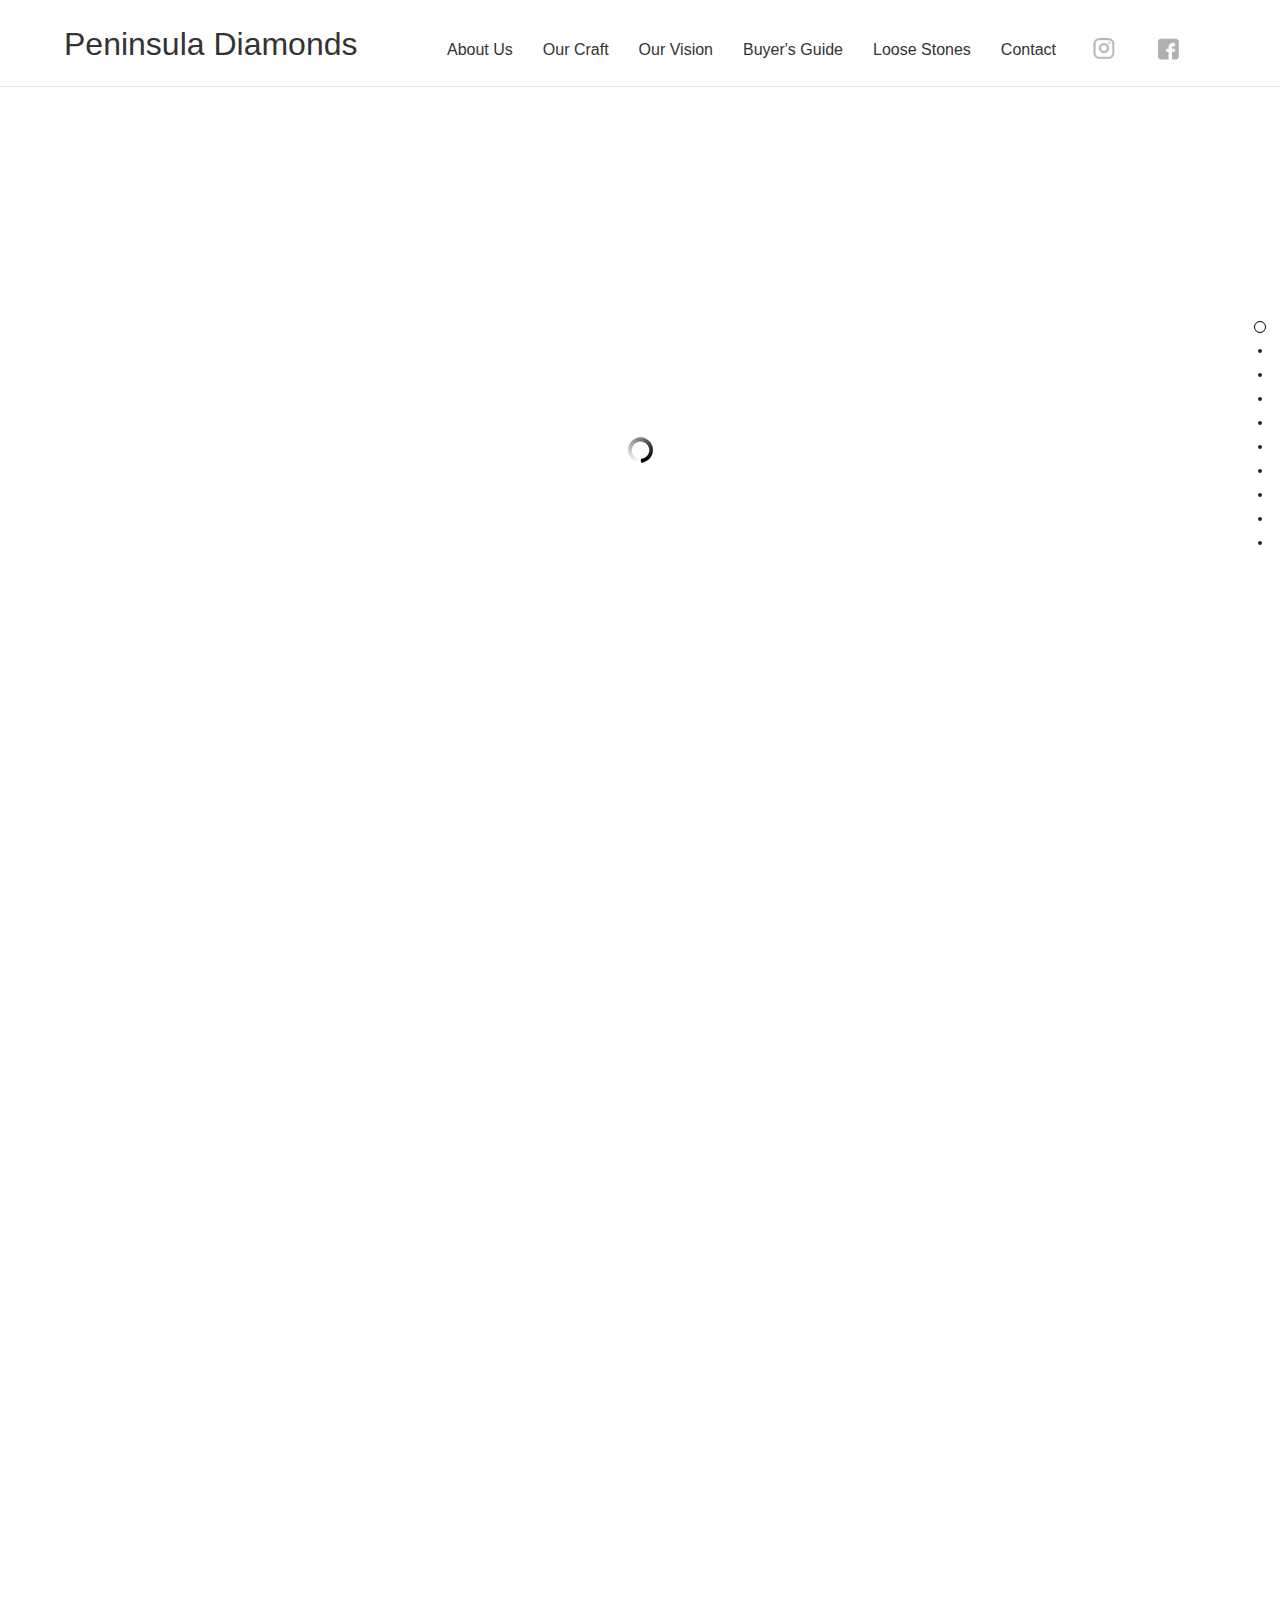
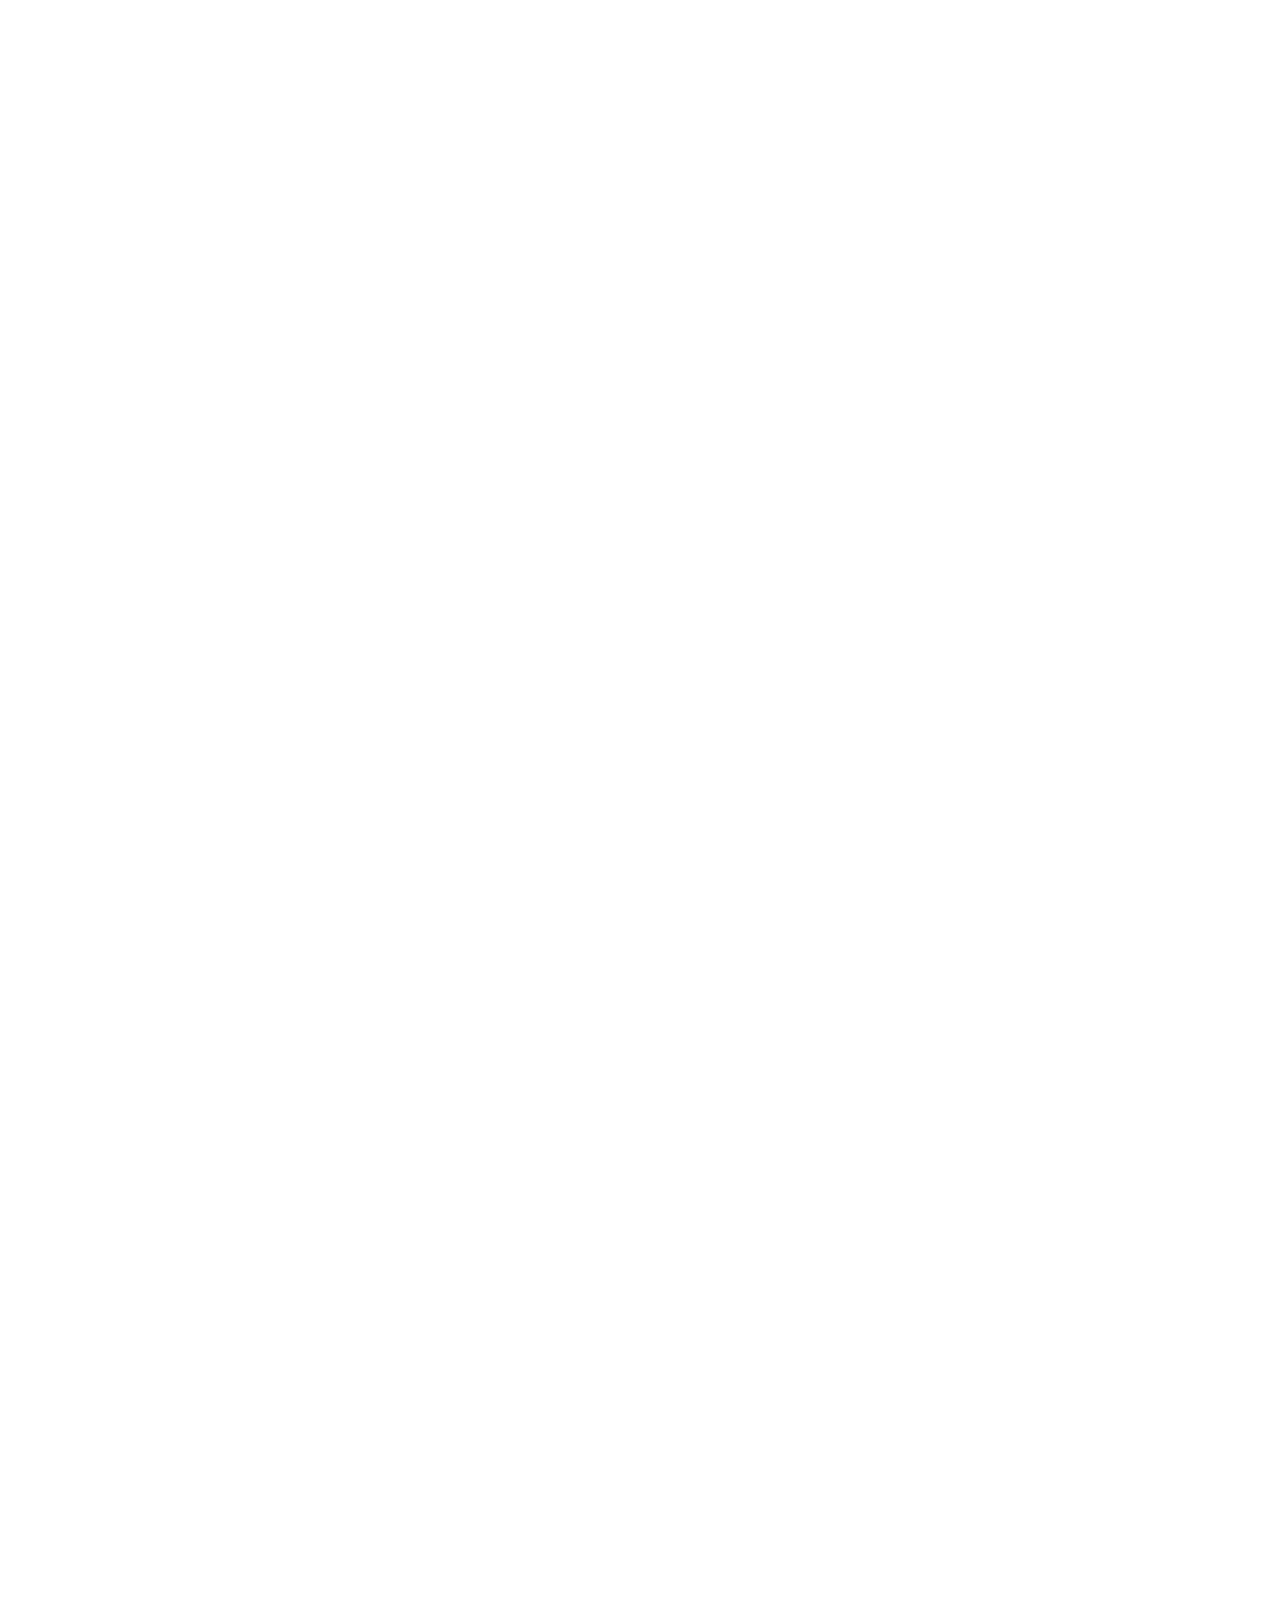
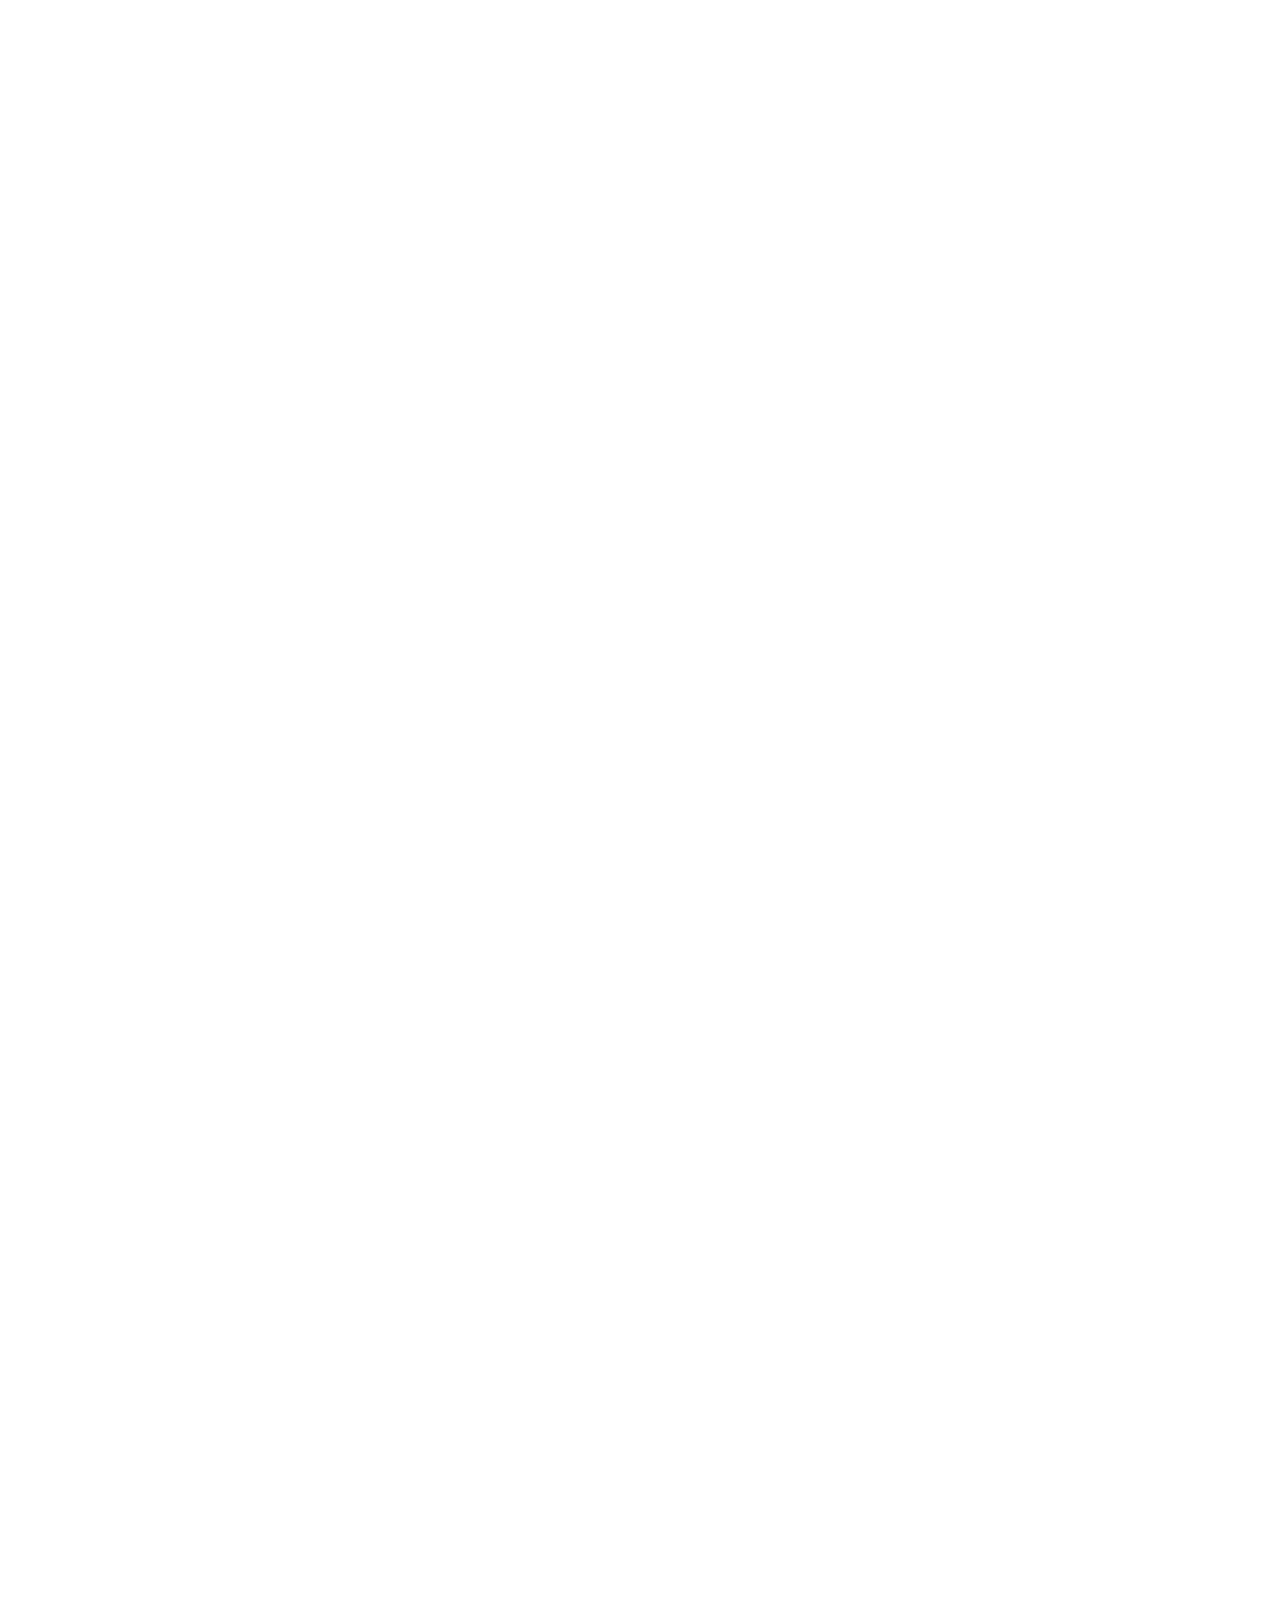
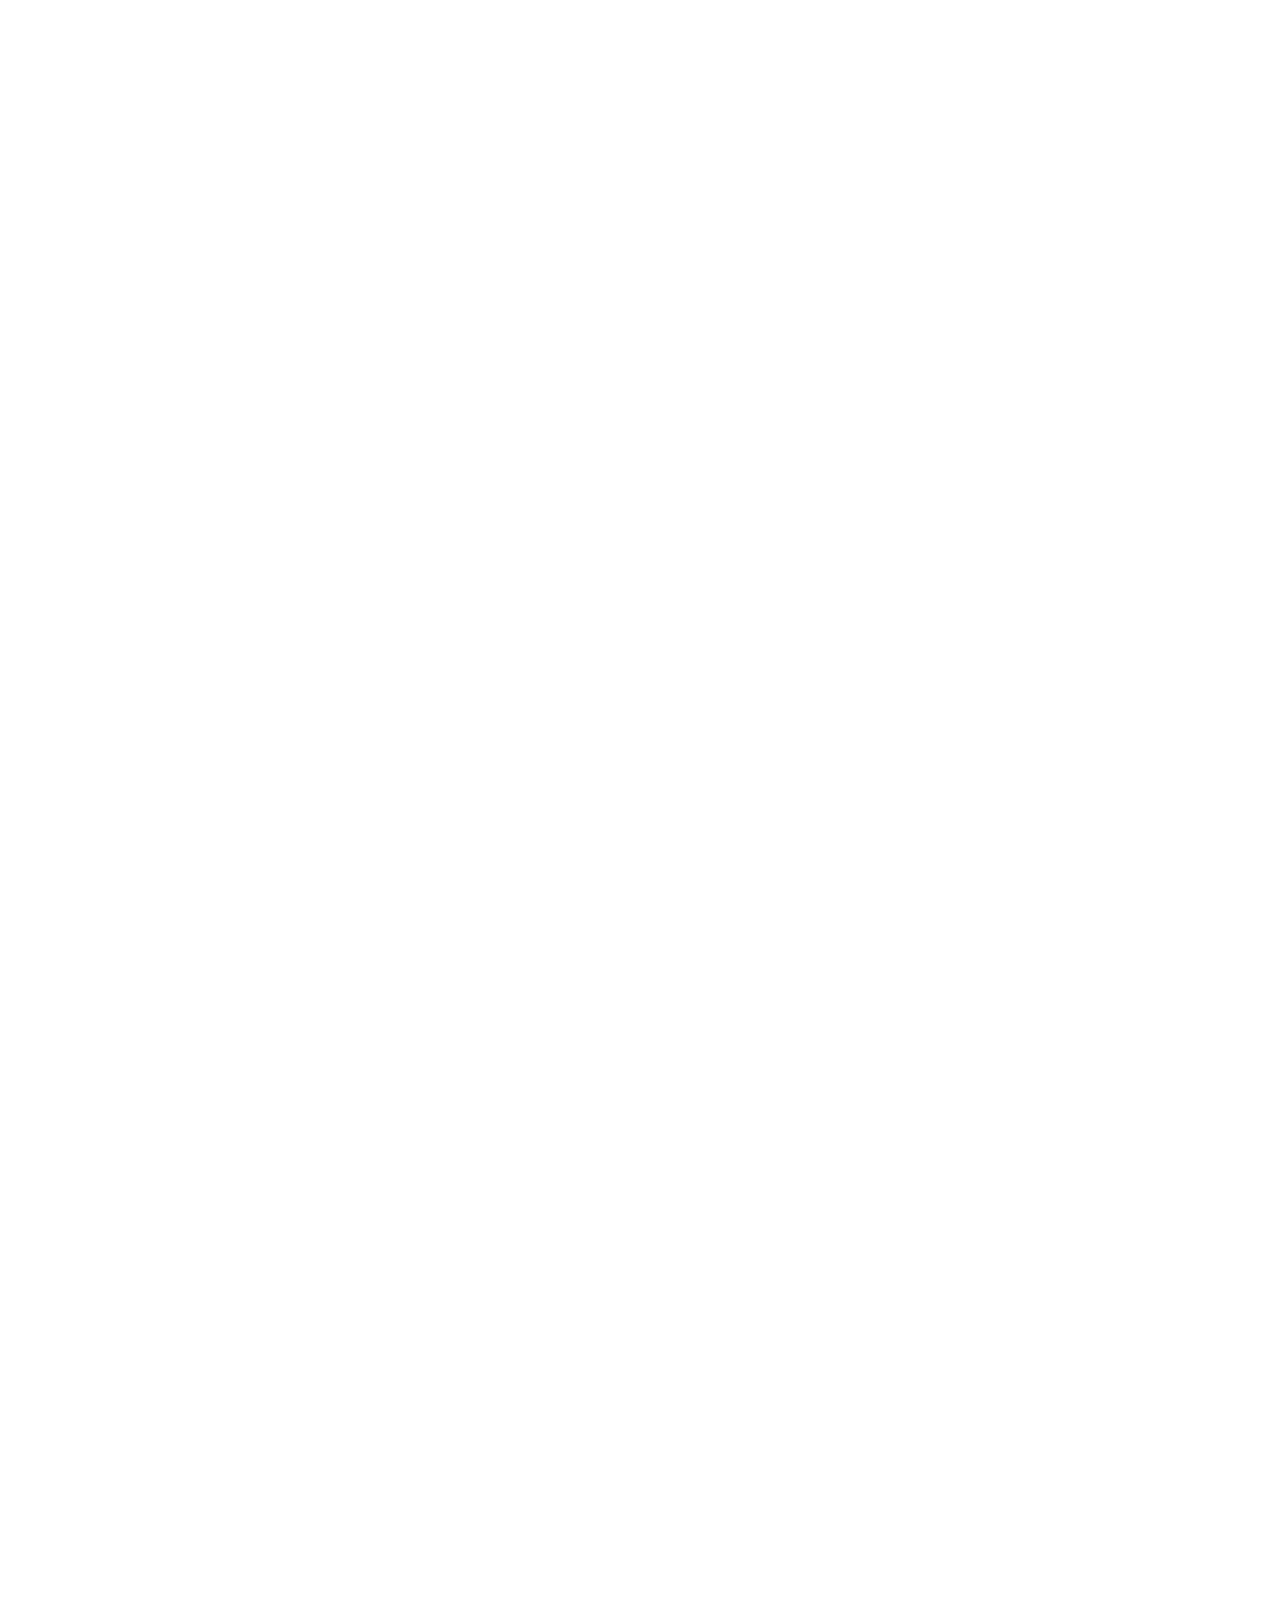
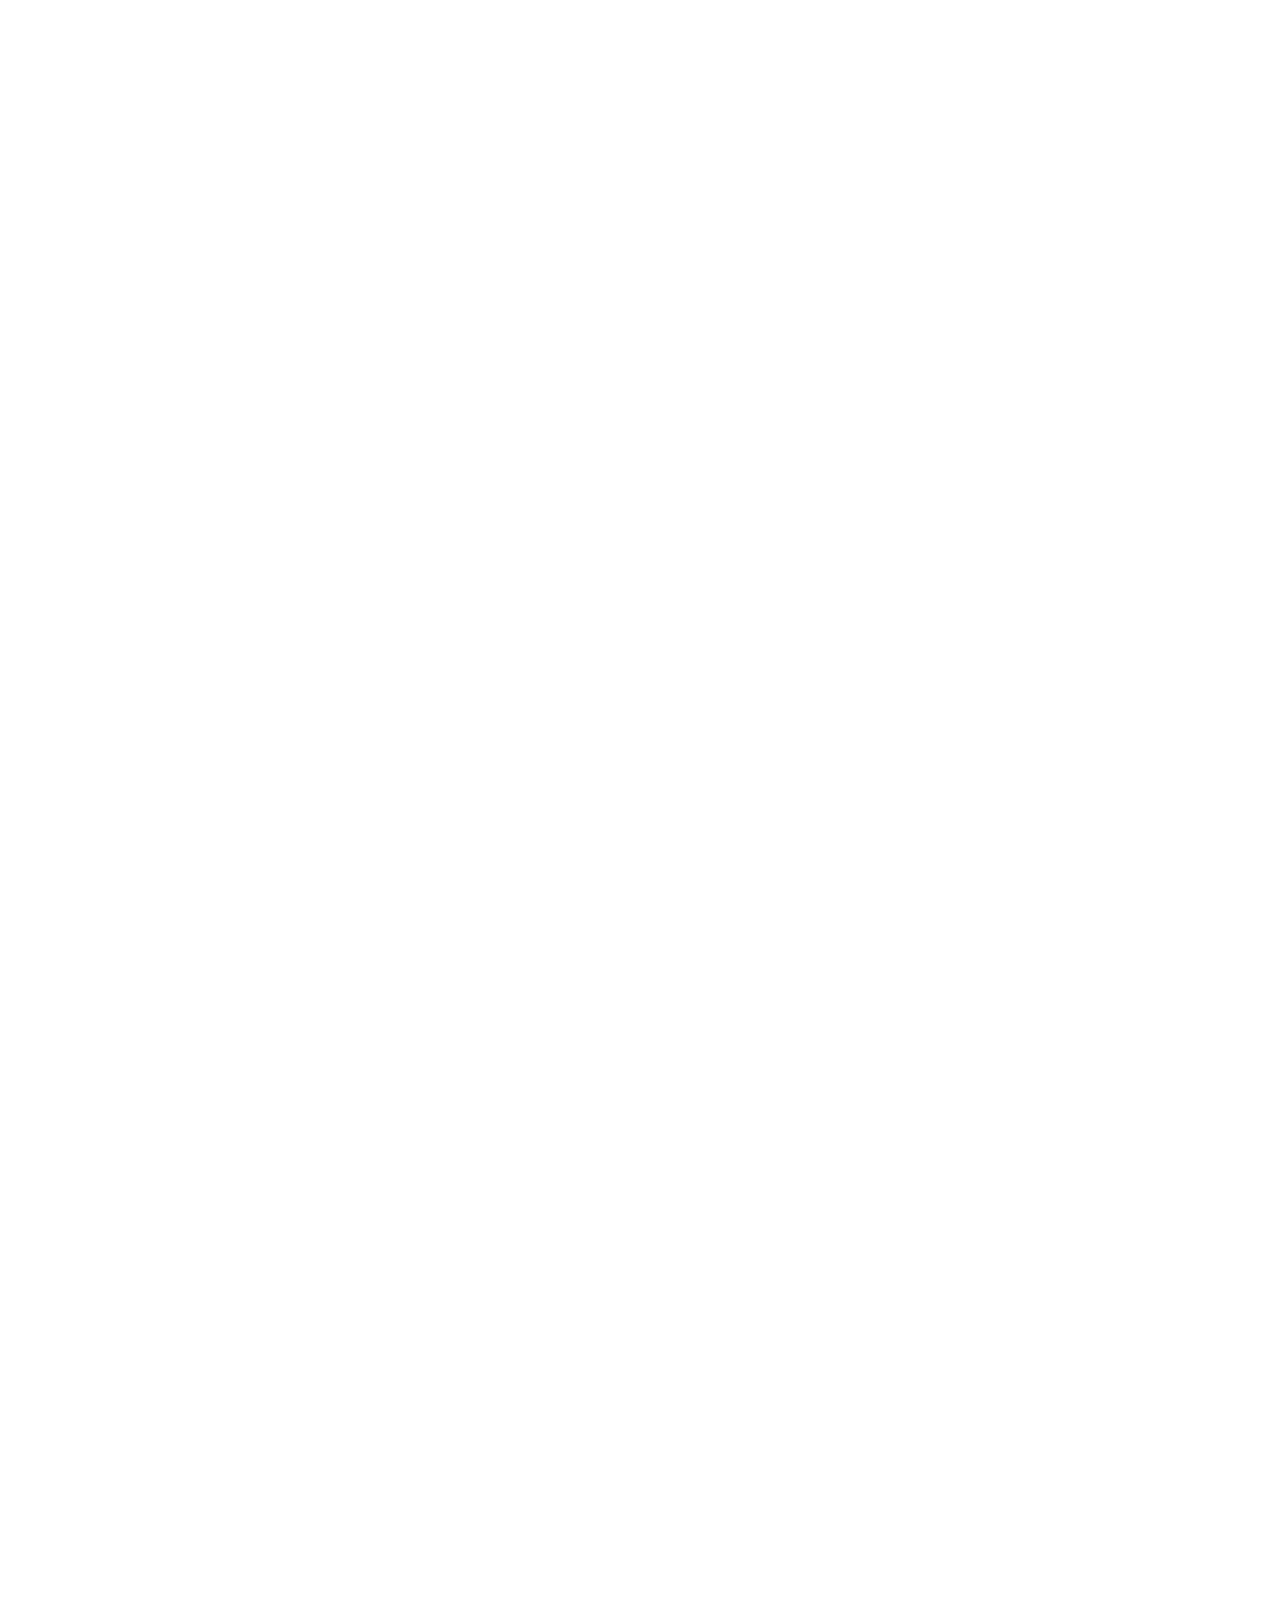
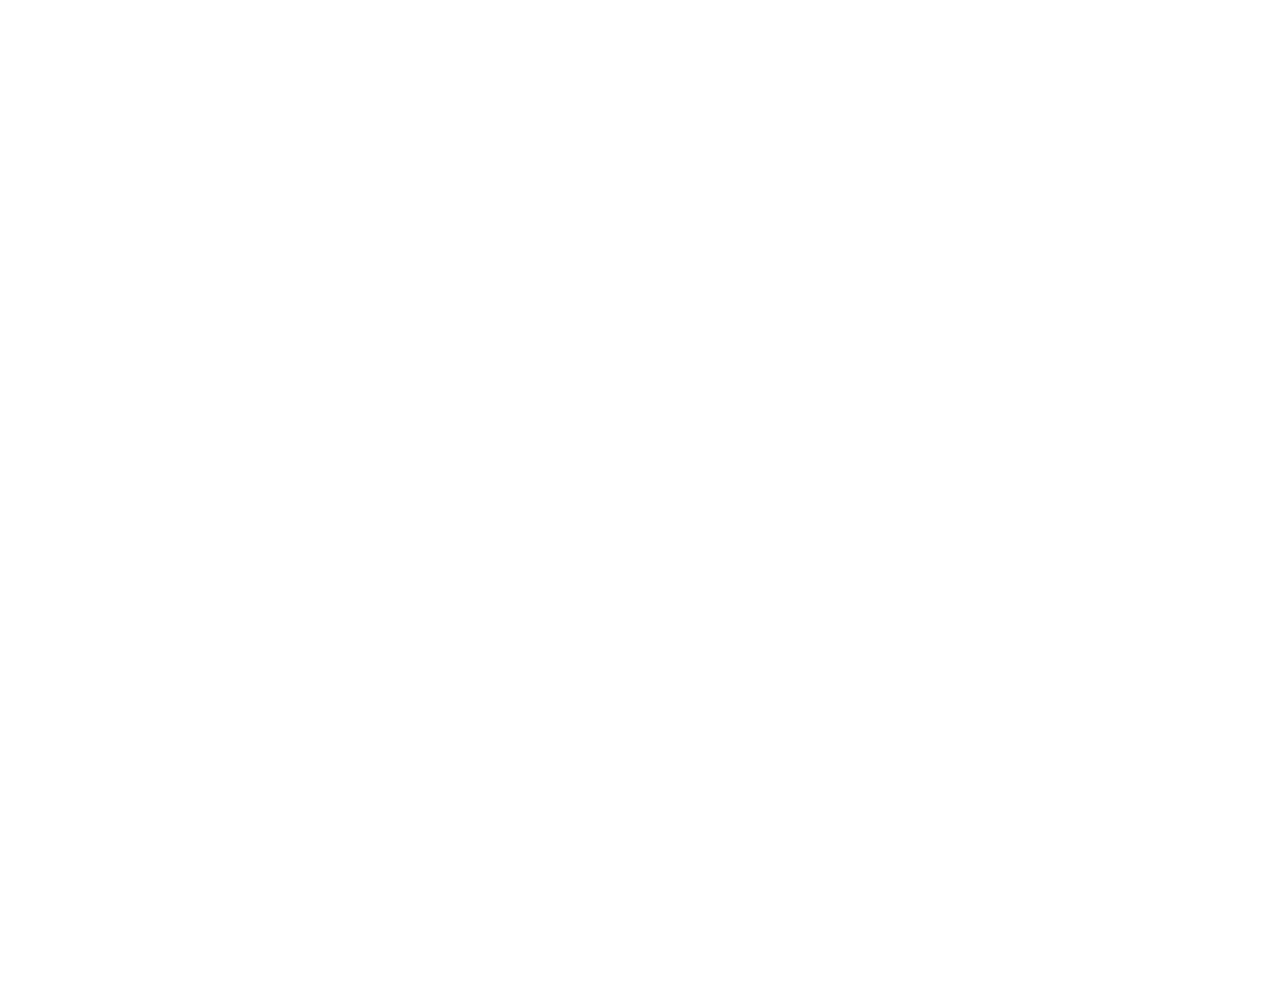
<file: index.html>
<!DOCTYPE html>
<!--[if lt IE 7]>      <html class="no-js lt-ie9 lt-ie8 lt-ie7"> <![endif]-->
<!--[if IE 7]>         <html class="no-js lt-ie9 lt-ie8"> <![endif]-->
<!--[if IE 8]>         <html class="no-js lt-ie9"> <![endif]-->
<!--[if gt IE 8]><!-->
<html class="no-js">
<!--<![endif]-->

<head>
	<meta charset="utf-8">
	<meta http-equiv="X-UA-Compatible" content="IE=edge,chrome=1">
	<title>Peninsula Diamonds</title>
	<meta name="description" content="We hand-craft gorgeous jewellery for any occasion. From engagement rings to bracelets, we create beautiful bespoke items tailored to your requirements.">
	<meta name="viewport" content="width=device-width, initial-scale=1.0, maximum-scale=1.0" />

	<!-- Place favicon.ico and apple-touch-icon.png in the root directory -->

	<link rel="stylesheet" href="css/normalize.css">
	<link rel="stylesheet" href="css/lightbox.css">
	<link rel="stylesheet" href="css/main.css">
	<link rel="shortcut icon" href="favicon.ico" type="image/x-icon">
	<script src="js/vendor/modernizr-2.6.2.min.js"></script>
	<script src="js/lightbox-plus-jquery.js"></script>
	<style type="text/css">
		a {
			color: #333333;
			text-decoration: none;
		}

		a:hover,
		a:focus {
			color: #3d87ac;
			text-decoration: none;
		}

		h1 {
			height: 100%;
			/* The html and body elements cannot have any padding or margin. */
			margin: 0;
			font-size: 14px;
			font-family: 'Open Sans', sans-serif;
			font-weight: 200;
			color: #1c1d1e;
			font-size: 32px;
			margin-bottom: 3px;
		}

		.entry-header .inner {
			text-align: left;
			margin: 0 auto 20px auto;
			width: 90%;
		}

		.entry-header {
			padding-top: 20px;
			background-color: #fff;
			position: fixed;
			top: 0;
			width: 100%;
			z-index: 100;
			border-bottom: 1px #ebebeb solid;
		}
	</style>
</head>

<body class="loading">
	<!--[if lt IE 7]>
            <p class="chromeframe">You are using an <strong>outdated</strong> browser. Please <a href="http://browsehappy.com/">upgrade your browser</a> or <a href="http://www.google.com/chromeframe/?redirect=true">activate Google Chrome Frame</a> to improve your experience.</p>
        <![endif]-->

	<header class="entry-header">
		<div class="inner">
			<h1 class="entry-title">
				<a href="index.html">Peninsula Diamonds</a>
			</h1>
			<h1 class="entry-title-mobile">
				<a href="index.html">Peninsula Diamonds</a>
			</h1>
			<ul class="top-menu">
				<li>
					<a href="https://www.facebook.com/Peninsuladiamonds/" target="_blank" class="social-links-list--fb">Facebook</a>
				</li>
				<li>
					<a href="https://www.instagram.com/test/" target="_blank" class="social-links-list--ig">Instagram</a>
				</li>
				<li class="top-menu-link">
					<a href="#4">Contact</a>
				</li>
				<li class="top-menu-link">
					<a href="#10">Loose Stones</a>
				</li>
				<li class="top-menu-link">
					<a href="#5">Buyer's Guide</a>
				</li>
				<li class="top-menu-link">
					<a href="#3">Our Vision</a>
				</li>
				<li class="top-menu-link">
					<a href="#2">Our Craft</a>
				</li>
				<li class="top-menu-link">
					<a href="#1">About Us</a>
				</li>
			</ul>
			<div id="nav-icon1">
				<span></span>
				<span></span>
				<span></span>
			</div>
		</div>
	</header>
	<div class="main">
		<section id="fadeInAnim">
			<div class="section-content">
				<div class="copy-container">
					<h3>Beautiful Jewellery</h3>
					<h2>Especially for you</h2>
					<p>We hand-craft gorgeous jewellery for any occasion. From engagement rings to bracelets, we create beautiful bespoke items
						tailored to your requirements.</p>
					<a href="https://bnsec.bluenile.com/bluenile/is/image/bluenile/-diamond-ring-platinum-/AB27502200_main?$phab_detailmain$"
					 data-lightbox="jewellery-gallery" data-title="Diamond Ring 1">
						<div>
							<input type="submit" value="Open Gallery" />
						</div>
					</a>
					<a href="http://www.naturallycolored.com/images/diamond-rings/micro-pave-round-gray-diamond-engagement-ring-b.jpg" data-lightbox="jewellery-gallery"
					 data-title="Diamond Ring 2"></a>
					<a href="https://bnsec.bluenile.com/bluenile/is/image/bluenile/-hand-engraved-micropav-diamond-ring-platinum-/AB03502400_main?$phab_detailmain$"
					 data-lightbox="jewellery-gallery" data-title="Diamond Ring 3"></a>
				</div>
				<img src="img/intro-diamond.jpg" alt="Beautiful Diamond Rings and Jewellery" />
			</div>
		</section>
		<section id="betweenSlidesAnimStart">
			<div class="section-content">
				<div class="copy-container">
					<h3>True Craftmanship</h3>
					<h2>Bespoke and hand made to your specification</h2>
					<p>We use the finest craftsmen to help realise whatever you envision. Simple and elegant or grand and extravagant, we have
						the tools to bring your ideas to life.</p>
				</div>
				<div class="images-container">
					<img class="scissors" src="img/scissors@2x.png" alt="Scissors" />
					<img class="hammer" src="img/hammer@2x.png" alt="Hammer" />
					<img class="pliers" src="img/pliers@2x.png" alt="Pliers" />
				</div>
			</div>
		</section>
		<section id="betweenSlidesAnimEnd">
			<div class="fake-content">
				<div class="images-container">
					<img class="tweezers-fake-content" src="img/tweezers@2x.png" alt="Tweezers" />
				</div>
			</div>
			<div class="fake-content">
				<div class="images-container">
					<img class="ring-fake-content" src="img/middle-ring@2x.png" alt="Diamond Ring" />
				</div>
			</div>
			<div class="section-content">
				<div class="copy-container">
					<h3>Nothing but the best</h3>
					<h2>Using only the highest quality gemstones</h2>
					<p>Each diamond we offer, whether it is for a solitaire ring or pendant, are breathtakingly beautiful. We only purchase
						the best-cut diamonds that are full of fire, brilliance, and sparkle.</p>
					<a href="index.html#5">
						<div>
							<input type="submit" value="What should I look for?" />
						</div>
					</a>
				</div>
				<div class="images-container">
					<img class="left-ring" src="img/left-ring@2x.png" alt="Left Ring" />
					<img class="right-ring" src="img/right-ring@2x.png" alt="Right Ring" />
				</div>
		</section>
		<section id="betweenSlidesAnimEnd2">
			<div class="section-content">
				<div class="copy-container">
					<h3>Bespoke from start to finish</h3>
					<h2>Make an appointment</h2>
					<p>
						Address 1,
						<br /> Address 2,
						<br /> Address 3.
						<br />
						<form action="https://formspree.io/info@peninsuladiamonds.com" method="POST" id="form-contact" class="form-contact">
							<input type="text" name="name" placeholder="Name" value="" />
							<br />
							<input type="text" name="email" placeholder="Email" value="" />
							<br />
							<input type="text" name="subject" placeholder="Nature of enquiry" value="" />
							<br />
							<textarea name="message" placeholder="Message" rows="4"></textarea>
							<div class="button-right">
								<input type="submit" value="Submit Enquiry" class="btn-auto-width" />
							</div>
						</form>
					</p>
				</div>
			</div>
			<div class="images-container-hand">
				<img class="hand" src="img/hand.jpg" alt="Hand" />
			</div>
		</section>
		<section id="fadeInAnim">
			<div class="section-content">
				<div class="copy-container">
					<h3>Buyer's Guide</h3>
					<h2>Choosing the perfect diamond</h2>
					<p>When you are planning on purchasing a diamond it is important that you know as much as possible about how diamonds are
						classified. There are four topics you need to become familiar with: Cut, Color, Clarity, and Carat Weight.</p>
				</div>
				<img src="img/intro-diamond-ring-education.jpg" alt="Beautiful Diamond Rings and Jewellery" />
			</div>
		</section>
		<section id="revealAnim">
			<div class="section-content">
				<div class="images-container-replacement">
					<img class="back" src="img/side.jpg" alt="Side" />
				</div>
				<div class="copy-container">
					<h3>The Four C's</h3>
					<h2>The Cut</h2>
					<p>Diamond Cut doesn't refer to a diamond’s shape, but to the proportion of its facets and the quality of workmanship.
						The amount of brilliance, sparkle and fire in a diamond is determined by cut. Grades range from ‘Excellent’ to ‘Poor.’</p>
					<a href="https://static1.squarespace.com/static/588b8d5c2994cabee441c668/t/58c988fae4fcb5efd178e74e/1489602828204/DiamondCut.png"
					 data-lightbox="diamond-cut-gallery" data-title="Diamond Cut Anatomy">
						<div>
							<input type="submit" value="Find out more" />
						</div>
					</a>
					<a href="https://www.primestyle.com/media/img/Diamond%20Cut.jpg" data-lightbox="diamond-cut-gallery" data-title="The Effect of Cut"></a>
				</div>
				<div class="images-container">
					<img class="front" src="img/top.png" alt="Top" />
					<img class="back" src="img/side.jpg" alt="Side" />
					<img class="side" src="img/loose.gif" alt="Loose" />
				</div>
			</div>
		</section>
		<section id="betweenSlidesAnimStart2">
			<div class="section-content">
				<div class="copy-container">
					<h3>The Four C's</h3>
					<h2>The Colour</h2>
					<p>Diamond Color In most diamonds, the term actually refers to the absence of color. The less color in the stone, the more
						desirable and valuable it is. Some of these differences are not visible to the naked eye, but directly impact the overall
						quality and price of the stone.</p>
				</div>
				<div class="images-container">
					<img src="img/colour-grade.jpg" alt="Diamond Colour" />
				</div>
			</div>
		</section>
		<section id="betweenSlidesAnimEnd3">
			<div class="section-content">
				<div class="images-container-clarity">
					<img src="img/diamond-on-tweezer.png" alt="Side" />
				</div>
				<div class="copy-container">
					<h3>The Four C's</h3>
					<h2>The Clarity</h2>
					<p>Diamond Clarity measures the amount, size and placement of internal ‘inclusions,’ and external ‘blemishes’. Grades run
						from ‘Flawless,’ with virtually no imperfections, to ‘Included,’ which contain a significant number of imperfections.</p>
					<a href="https://www.primestyle.com/media/img/Diamond%20Clarity.jpg" data-lightbox="clarity-gallery" data-title="Diamond Clarity">
						<div>
							<input type="submit" value="Find out more" />
						</div>
					</a>
				</div>
				<div class="images-container">
					<img src="img/diamond-on-tweezer.png" alt="Diamond Clarity" />
				</div>
			</div>
		</section>
		<section id="betweenSlidesAnimEnd4">
			<div class="section-content">
				<div class="copy-container">
					<h3>The Four C's</h3>
					<h2>The Carat</h2>
					<p>Diamond Carat refers to a diamond’s weight. Generally speaking, the higher the carat weight, the more expensive the
						stone. Two diamonds of equal carat weight, however, can have very different quality and price when the other three
						C's are considered.</p>
				</div>
				<div class="images-container">
					<img src="img/diamond-carat.jpg" alt="Diamond Carat" />
				</div>
			</div>
		</section>
		<section id="fadeInAnim2">
			<div class="section-content">
				<div class="copy-container">
					<h3>Wholesale Purchases</h3>
					<h2>Loose Stones</h2>
					<p>We also offer certified loose diamonds to both wholesale and retail buyers. Get in touch with us to find out how we
						can help you find the diamond you're after.</p>
				</div>
				<img src="img/loose-diamonds.jpg" alt="Beautiful Diamond Rings and Jewellery" />
			</div>
		</section>
		</div>

		<script src="//ajax.googleapis.com/ajax/libs/jquery/1.9.1/jquery.min.js"></script>
		<script>window.jQuery || document.write('<script src="js/vendor/jquery-1.9.1.min.js"><\/script>')</script>
		<script type="text/javascript" src="https://code.jquery.com/jquery-1.9.1.js"></script>
		<script type="text/javascript" src="js/onepagescroll/jquery.onepage-scroll.js"></script>
		<link href='js/onepagescroll/onepage-scroll.css' rel='stylesheet' type='text/css'>
		<script src="js/main.js"></script>

		<!-- Google Analytics: change UA-XXXXX-X to be your site's ID. -->
		<script>
			var _gaq = [['_setAccount', ''], ['_trackPageview']];
			(function (d, t) {
				var g = d.createElement(t), s = d.getElementsByTagName(t)[0];
				g.src = '//www.google-analytics.com/ga.js';
				s.parentNode.insertBefore(g, s)
			}(document, 'script'));
		</script>
</body>

</html>
</file>
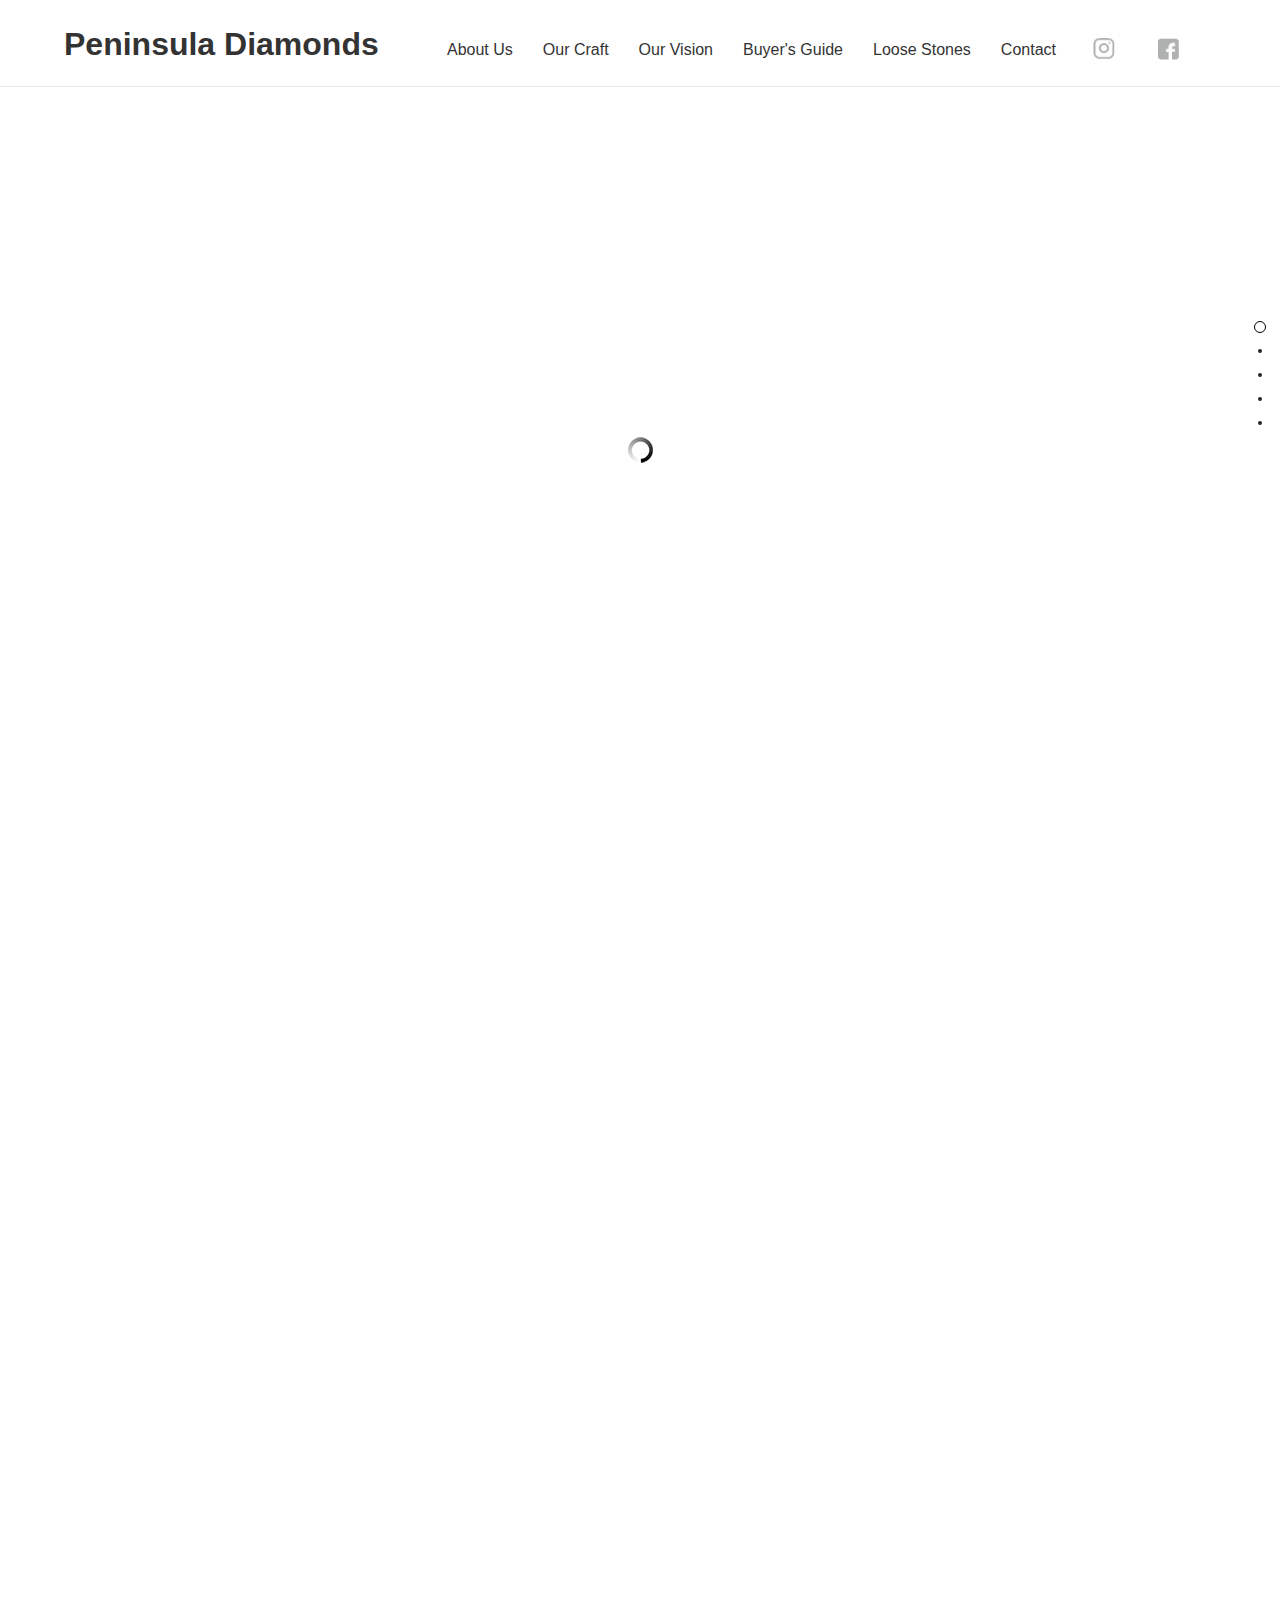
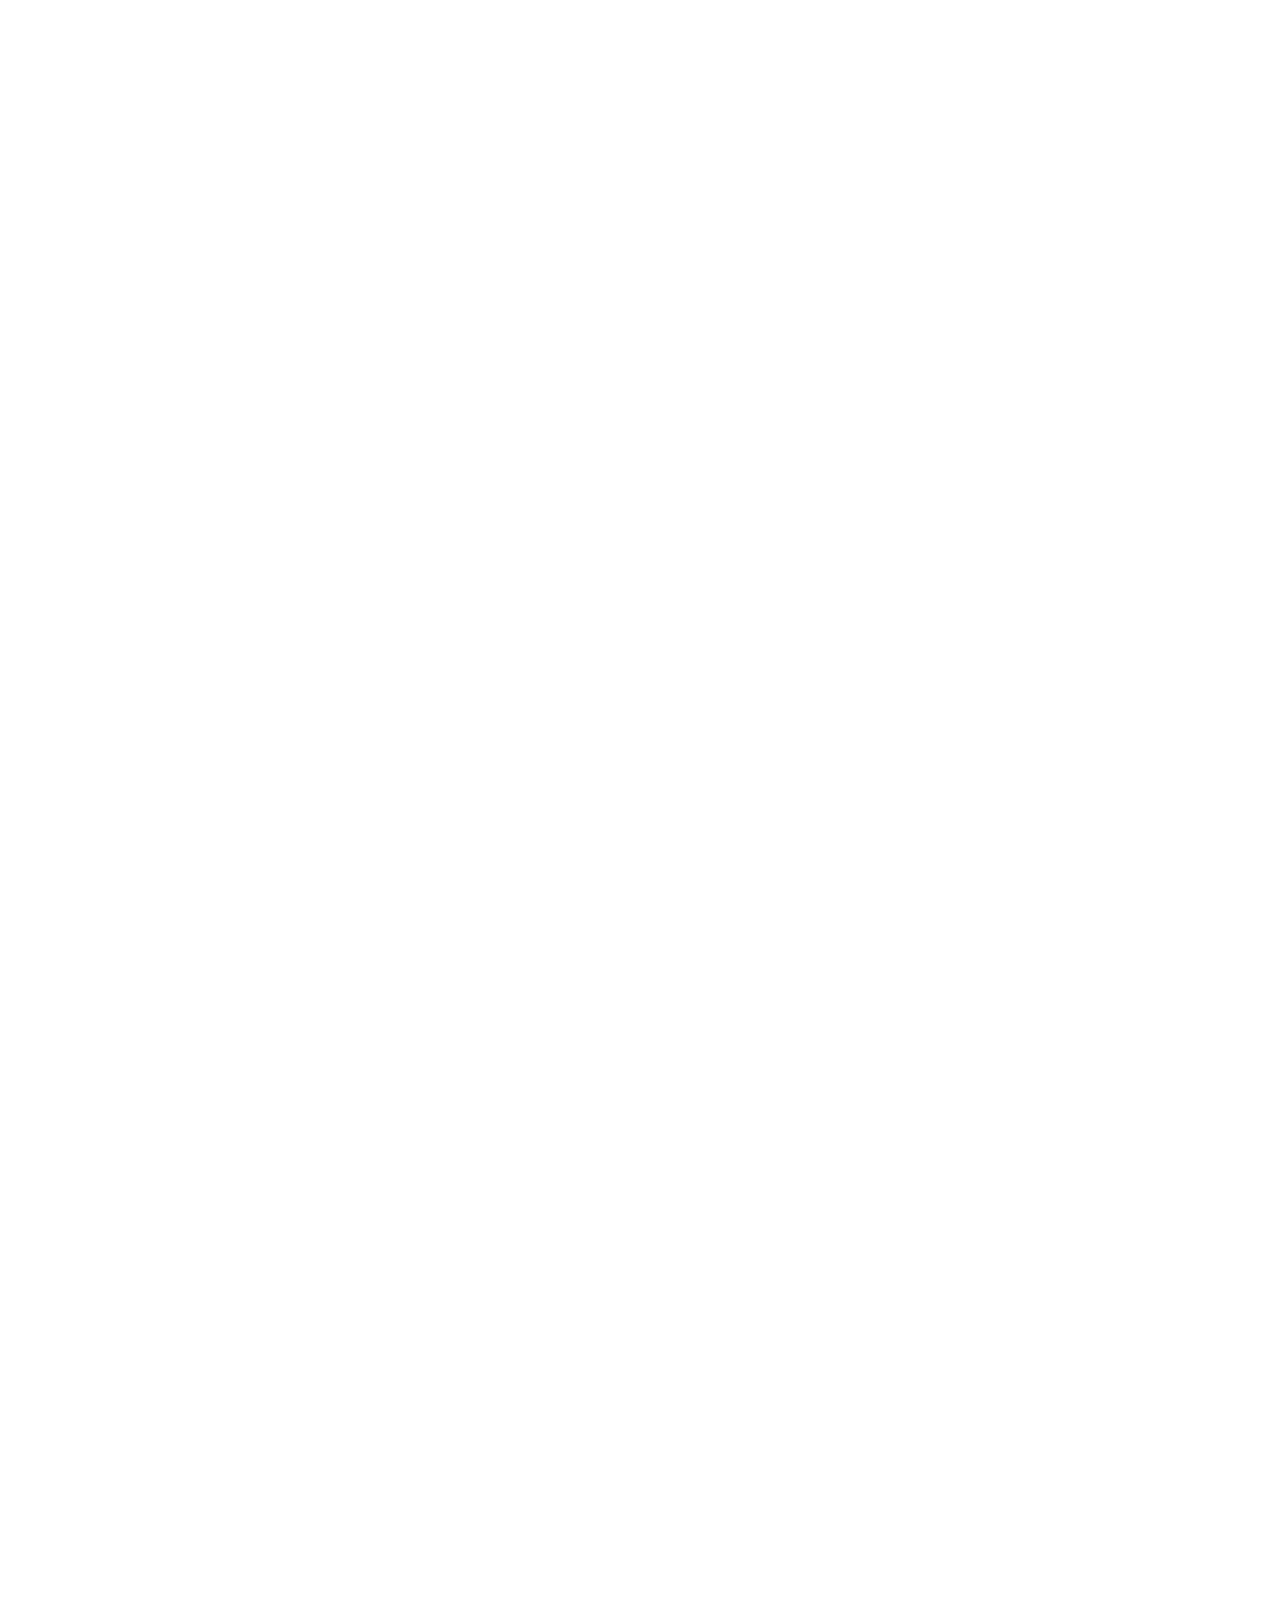
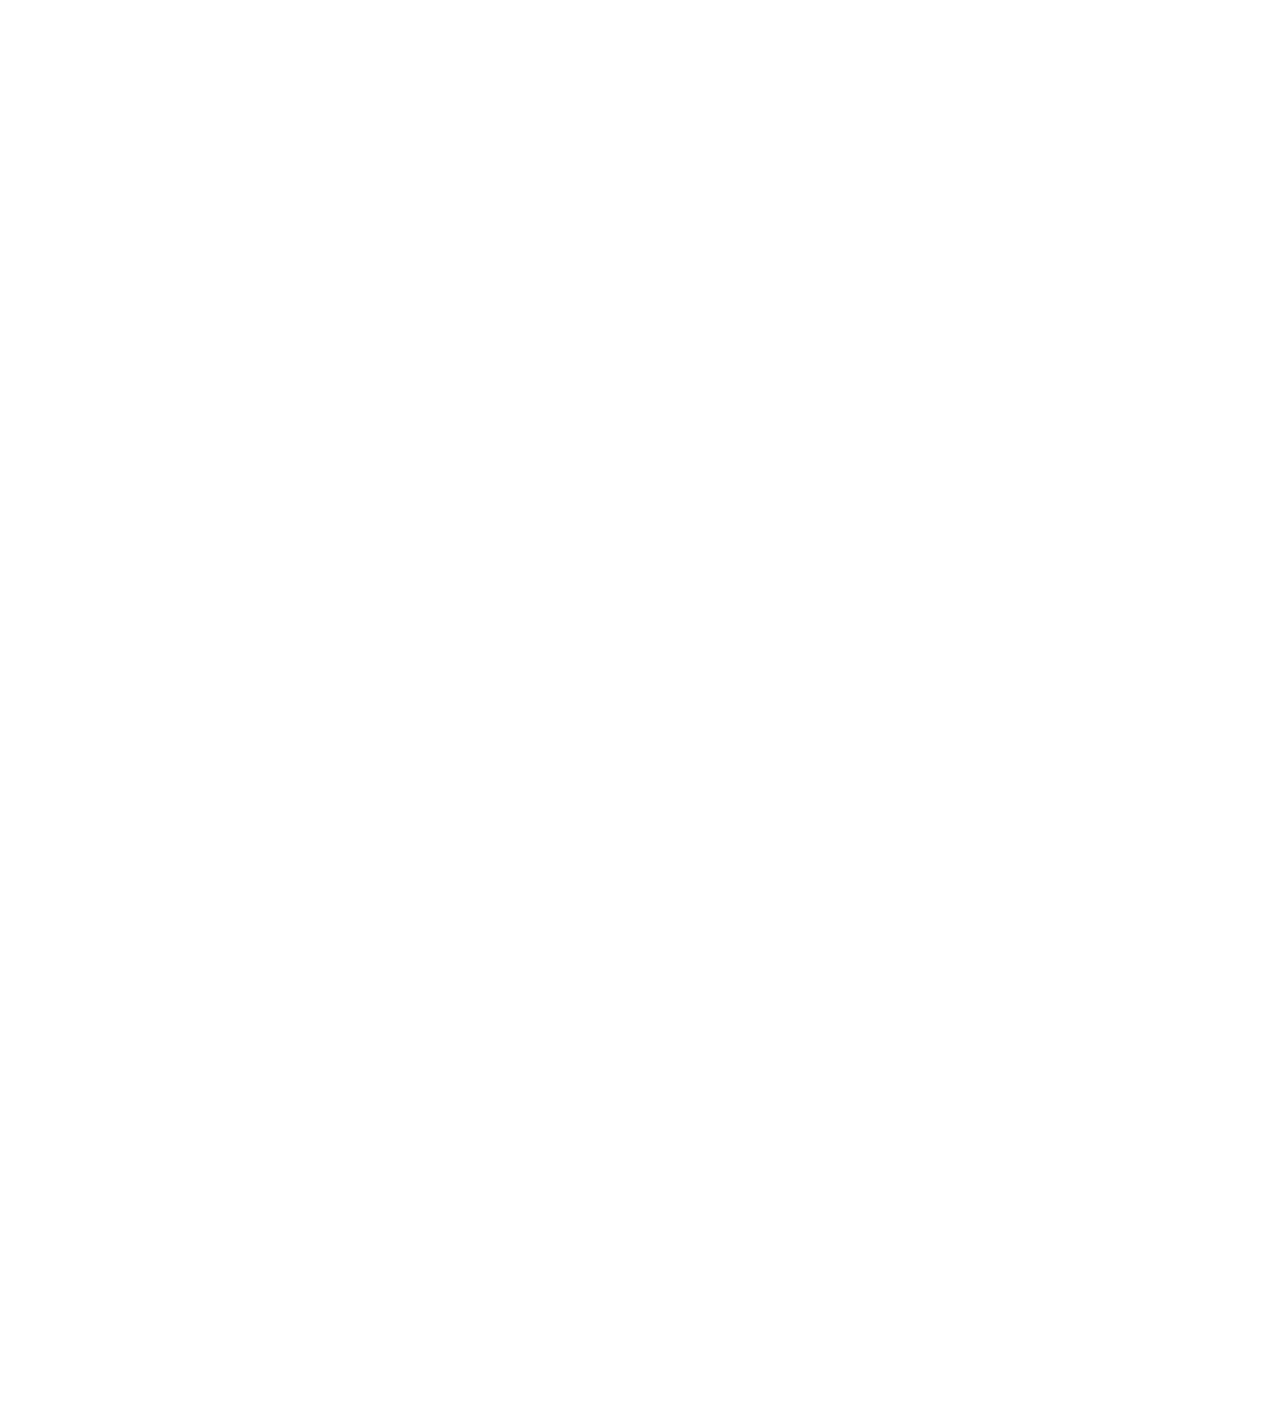
<file: buyers-guide.html>
<!DOCTYPE html>
<!--[if lt IE 7]>      <html class="no-js lt-ie9 lt-ie8 lt-ie7"> <![endif]-->
<!--[if IE 7]>         <html class="no-js lt-ie9 lt-ie8"> <![endif]-->
<!--[if IE 8]>         <html class="no-js lt-ie9"> <![endif]-->
<!--[if gt IE 8]><!--> <html class="no-js"> <!--<![endif]-->
    <head>
        <meta charset="utf-8">
        <meta http-equiv="X-UA-Compatible" content="IE=edge,chrome=1">
        <title>Peninsula Diamonds</title>
        <meta name="description" content="">
        <meta name="viewport" content="width=device-width, initial-scale=1.0, maximum-scale=1.0" />

        <!-- Place favicon.ico and apple-touch-icon.png in the root directory -->

        <link rel="stylesheet" href="css/normalize.css">
        <link rel="stylesheet" href="css/lightbox.css">
        <link rel="stylesheet" href="css/main.css">
        <script src="js/vendor/modernizr-2.6.2.min.js"></script>
        <script src="js/lightbox-plus-jquery.js"></script>
        <style type="text/css">
			a {
				color: #333333;
				text-decoration: none; 
			}
			a:hover,
			a:focus {
				color: #3d87ac; 
				text-decoration: none;
			}
			h1 {
				height: 100%;
				/* The html and body elements cannot have any padding or margin. */
				margin: 0;
				font-size: 14px;
				font-family: 'Open Sans', sans-serif;
				color: #1c1d1e;
				font-size: 32px;
				margin-bottom: 3px;
			}
			h2 {
				color: #fff;
				font-family: 'Open Sans', sans-serif;
				font-weight: normal;
				padding-left: 80px;
			}
			.entry-header .inner {
				text-align: left;
				margin: 0 auto 20px auto;
				width: 90%;
			}
			.entry-header { padding-top: 20px; background-color: #fff; position:fixed; top:0; width:100%; z-index:100; border-bottom: 1px #ebebeb solid;}
		</style>
    </head>
    <body class="loading">
        <!--[if lt IE 7]>
            <p class="chromeframe">You are using an <strong>outdated</strong> browser. Please <a href="http://browsehappy.com/">upgrade your browser</a> or <a href="http://www.google.com/chromeframe/?redirect=true">activate Google Chrome Frame</a> to improve your experience.</p>
        <![endif]-->
       	
       	<header class="entry-header">
        	<div class="inner">
				<h1 class="entry-title"><a href="index.html">Peninsula Diamonds</a></h1>
				<h1 class="entry-title-mobile"><a href="index.html">Peninsula Diamonds</a></h1>
				<ul class="top-menu">
					<li><a href="https://www.facebook.com/Peninsuladiamonds/" target="_blank" class="social-links-list--fb">Facebook</a></li>
			        <li><a href="https://www.instagram.com/test/" target="_blank" class="social-links-list--ig">Instagram</a></li>
					<li id="top-menu-link"><a href="#4">Contact</a></li>
					<li id="top-menu-link"><a href="loose-stones.html">Loose Stones</a></li>
					<li id="top-menu-link"><a href="buyers-guide.html">Buyer's Guide</a></li>
					<li id="top-menu-link"><a href="#3">Our Vision</a></li>
					<li id="top-menu-link"><a href="#2">Our Craft</a></li>
					<li id="top-menu-link"><a href="#1">About Us</a></li>
				</ul>
				<div id="nav-icon1">
  						<span></span>
  						<span></span>
  						<span></span>
					</div>
			</div>
		</header>
       	<div class="main">
	       <section id="fadeInAnim">
	        	<div class="section-content">
		    		<div class="copy-container" >
		    			<h3>Buyer's Guide</h3>
			    		<h2>Choosing the perfect diamond</h2>
			    		<p>When you are planning on purchasing a diamond it is important that you know as much as possible about how diamonds are classified. There are four topics you need to become familiar with: Cut, Color, Clarity, and Carat Weight.</p>
		    		</div>
		    		<img src="img/intro-diamond-ring-education.jpg" alt="Beautiful Diamond Rings and Jewellery" />
	        	</div>
		    </section>
		    <section id="revealAnim">
		    	<div class="section-content">
		    		<div class="images-container-replacement">
			    			<img class="back" src="img/side.jpg" alt="Side" />
		    			</div>
		    		<div class="copy-container">
		    			<h3>The Four C's</h3>
			    		<h2>The Cut</h2>
			    		<p>Diamond Cut does not refer to a diamond’s shape, but to the proportion and arrangement of its facets and the quality of workmanship. The amount of brilliance, sparkle and fire in a diamond is determined by cut. Grades range from ‘Excellent’ to ‘Poor.’</p>
			    		<a href="https://static1.squarespace.com/static/588b8d5c2994cabee441c668/t/58c988fae4fcb5efd178e74e/1489602828204/DiamondCut.png" data-lightbox="diamond-cut-gallery" data-title="Diamond Cut Anatomy">
		                    <div><input type="submit" value="Find out more" /></div></a>
			    			<a href="https://www.primestyle.com/media/img/Diamond%20Cut.jpg" data-lightbox="diamond-cut-gallery" data-title="The Effect of Cut"></a>
		    		</div>
		    		<div class="images-container">
			    		<img class="front" src="img/top.png" alt="Top" />
			    		<img class="back" src="img/side.jpg" alt="Side" />
			    		<img class="side" src="img/loose.gif" alt="Loose" />
		    		</div>
	        	</div>
		    </section>
		    </section>
		    <section id="betweenSlidesAnimStart2">
		    	<div class="section-content">
		    		<div class="copy-container">
		    			<h3>The Four C's</h3>
			    		<h2>The Colour</h2>
			    		<p>Diamond Color In most diamonds, the term actually refers to the absence of color. The less color in the stone, the more desirable and valuable it is. Some of these differences are not visible to the naked eye, but directly impact the overall quality and price of the stone.</p>
		    		</div>
		    		<div class="images-container">
			    		<img src="img/colour-grade.jpg" alt="Diamond Colour" />
		    		</div>
	        	</div>
		    </section>
		    <section id="betweenSlidesAnimEnd3">
		    	<div class="section-content">
		    		<div class="copy-container">
		    			<h3>The Four C's</h3>
			    		<h2>The Clarity</h2>
			    		<p>Diamond Clarity measures the amount, size and placement of internal ‘inclusions,’ and external ‘blemishes’. Grades run from ‘Flawless,’ with virtually no imperfections, to ‘Included,’ which contain a significant number of imperfections.</p>
			    		<a href="https://www.primestyle.com/media/img/Diamond%20Clarity.jpg" data-lightbox="clarity-gallery" data-title="Diamond Clarity">
		                    <div><input type="submit" value="Find out more" /></div></a>
		    		</div>
		    		<div class="images-container">
			    		<img src="img/diamond-on-tweezer.png" alt="Diamond Clarity" />
		    		</div>
	        	</div>
		    </section>
		    <section id="betweenSlidesAnimEnd4">
		    	<div class="section-content">
		    		<div class="copy-container">
		    			<h3>The Four C's</h3>
			    		<h2>The Carat</h2>
			    		<p>Diamond Carat refers to a diamond’s weight. Generally speaking, the higher the carat weight, the more expensive the stone. Two diamonds of equal carat weight, however, can have very different quality and price when the other three C's are considered.</p>
		    		</div>
		    		<div class="images-container">
			    		<img src="img/diamond-carat.jpg" alt="Diamond Carat" />
		    		</div>
	        	</div>
		    </section>
		</div>

        <script src="//ajax.googleapis.com/ajax/libs/jquery/1.9.1/jquery.min.js"></script>
        <script>window.jQuery || document.write('<script src="js/vendor/jquery-1.9.1.min.js"><\/script>')</script>
        <script type="text/javascript" src="http://code.jquery.com/jquery-1.9.1.js"></script>
		<script type="text/javascript" src="js/onepagescroll/jquery.onepage-scroll.js"></script>
		<link href='js/onepagescroll/onepage-scroll.css' rel='stylesheet' type='text/css'>
        <script src="js/main.js"></script>
        
        <!-- Google Analytics: change UA-XXXXX-X to be your site's ID. -->
        <script>
            var _gaq=[['_setAccount',''],['_trackPageview']];
            (function(d,t){var g=d.createElement(t),s=d.getElementsByTagName(t)[0];
            g.src='//www.google-analytics.com/ga.js';
            s.parentNode.insertBefore(g,s)}(document,'script'));
        </script>
    </body>
</html>
</file>
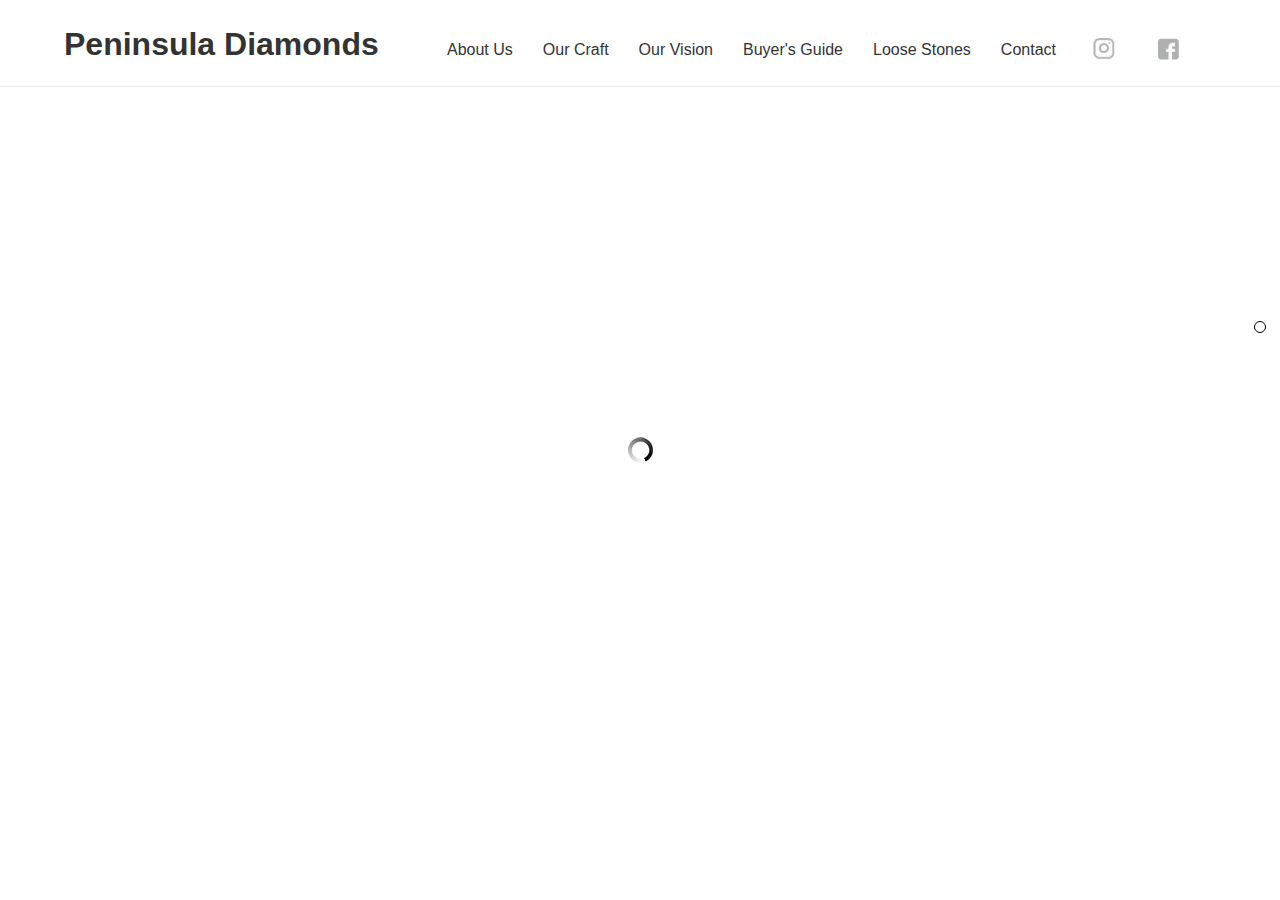
<file: loose-stones.html>
<!DOCTYPE html>
<!--[if lt IE 7]>      <html class="no-js lt-ie9 lt-ie8 lt-ie7"> <![endif]-->
<!--[if IE 7]>         <html class="no-js lt-ie9 lt-ie8"> <![endif]-->
<!--[if IE 8]>         <html class="no-js lt-ie9"> <![endif]-->
<!--[if gt IE 8]><!--> <html class="no-js"> <!--<![endif]-->
    <head>
        <meta charset="utf-8">
        <meta http-equiv="X-UA-Compatible" content="IE=edge,chrome=1">
        <title>Peninsula Diamonds</title>
        <meta name="description" content="">
        <meta name="viewport" content="width=device-width, initial-scale=1.0, maximum-scale=1.0" />

        <!-- Place favicon.ico and apple-touch-icon.png in the root directory -->

        <link rel="stylesheet" href="css/normalize.css">
        <link rel="stylesheet" href="css/lightbox.css">
        <link rel="stylesheet" href="css/main.css">
        <script src="js/vendor/modernizr-2.6.2.min.js"></script>
        <script src="js/lightbox-plus-jquery.js"></script>
        <style type="text/css">
			a {
				color: #333333;
				text-decoration: none; 
			}
			a:hover,
			a:focus {
				color: #3d87ac; 
				text-decoration: none;
			}
			h1 {
				height: 100%;
				/* The html and body elements cannot have any padding or margin. */
				margin: 0;
				font-size: 14px;
				font-family: 'Open Sans', sans-serif;
				color: #1c1d1e;
				font-size: 32px;
				margin-bottom: 3px;
			}
			h2 {
				color: #fff;
				font-family: 'Open Sans', sans-serif;
				font-weight: normal;
				padding-left: 80px;
			}
			.entry-header .inner {
				text-align: left;
				margin: 0 auto 20px auto;
				width: 90%;
			}
			.entry-header { padding-top: 20px; background-color: #fff; position:fixed; top:0; width:100%; z-index:100; border-bottom: 1px #ebebeb solid;}
		</style>
    </head>
    <body class="loading">
        <!--[if lt IE 7]>
            <p class="chromeframe">You are using an <strong>outdated</strong> browser. Please <a href="http://browsehappy.com/">upgrade your browser</a> or <a href="http://www.google.com/chromeframe/?redirect=true">activate Google Chrome Frame</a> to improve your experience.</p>
        <![endif]-->
       	
       	<header class="entry-header">
        	<div class="inner">
				<h1 class="entry-title"><a href="index.html">Peninsula Diamonds</a></h1>
				<h1 class="entry-title-mobile"><a href="index.html">Peninsula Diamonds</a></h1>
				<ul class="top-menu">
					<li><a href="https://www.facebook.com/Peninsuladiamonds/" target="_blank" class="social-links-list--fb">Facebook</a></li>
			        <li><a href="https://www.instagram.com/test/" target="_blank" class="social-links-list--ig">Instagram</a></li>
					<li id="top-menu-link"><a href="#4">Contact</a></li>
					<li id="top-menu-link"><a href="#">Loose Stones</a></li>
					<li id="top-menu-link"><a href="buyers-guide.html">Buyer's Guide</a></li>
					<li id="top-menu-link"><a href="#3">Our Vision</a></li>
					<li id="top-menu-link"><a href="#2">Our Craft</a></li>
					<li id="top-menu-link"><a href="#1">About Us</a></li>
				</ul>
				<div id="nav-icon1">
  						<span></span>
  						<span></span>
  						<span></span>
					</div>
			</div>
		</header>
       	<div class="main">
	       <section id="fadeInAnim">
		    	<div class="section-content">
		    		<div class="copy-container">
		    			<h3>Wholesale Purchases</h3>
			    		<h2>Loose Stones</h2>
			    		<p>We also offer certified loose diamonds to both wholesale and retail buyers. Get in touch with us to find out how we can help you find the diamond you're after.</p>
		    		</div>
		    		<img src="img/loose-diamonds.jpg" alt="Beautiful Diamond Rings and Jewellery" />
	        	</div>
		    </section>
		</div>

        <script src="//ajax.googleapis.com/ajax/libs/jquery/1.9.1/jquery.min.js"></script>
        <script>window.jQuery || document.write('<script src="js/vendor/jquery-1.9.1.min.js"><\/script>')</script>
        <script type="text/javascript" src="http://code.jquery.com/jquery-1.9.1.js"></script>
		<script type="text/javascript" src="js/onepagescroll/jquery.onepage-scroll.js"></script>
		<link href='js/onepagescroll/onepage-scroll.css' rel='stylesheet' type='text/css'>
        <script src="js/main.js"></script>
        
        <!-- Google Analytics: change UA-XXXXX-X to be your site's ID. -->
        <script>
            var _gaq=[['_setAccount',''],['_trackPageview']];
            (function(d,t){var g=d.createElement(t),s=d.getElementsByTagName(t)[0];
            g.src='//www.google-analytics.com/ga.js';
            s.parentNode.insertBefore(g,s)}(document,'script'));
        </script>
    </body>
</html>
</file>
<file: css/main.css>
/*
 * HTML5 Boilerplate
 *
 * What follows is the result of much research on cross-browser styling.
 * Credit left inline and big thanks to Nicolas Gallagher, Jonathan Neal,
 * Kroc Camen, and the H5BP dev community and team.
 */

/* ==========================================================================
   Base styles: opinionated defaults
   ========================================================================== */

html,
button,
input,
select,
textarea {
    color: #222;
}

body {
    font-size: 1em;
    line-height: 1.4;
}

/*
 * Remove text-shadow in selection highlight: h5bp.com/i
 * These selection rule sets have to be separate.
 * Customize the background color to match your design.
 */

::-moz-selection {
    background: #b3d4fc;
    text-shadow: none;
}

::selection {
    background: #b3d4fc;
    text-shadow: none;
}

/*
 * A better looking default horizontal rule
 */

hr {
    display: block;
    height: 1px;
    border: 0;
    border-top: 1px solid #ccc;
    margin: 1em 0;
    padding: 0;
}

/*
 * Remove the gap between images and the bottom of their containers: h5bp.com/i/440
 */

img {
    vertical-align: middle;
}

/*
 * Remove default fieldset styles.
 */

fieldset {
    border: 0;
    margin: 0;
    padding: 0;
}

/*
 * Allow only vertical resizing of textareas.
 */

textarea {
    resize: vertical;
}

/* ==========================================================================
   Chrome Frame prompt
   ========================================================================== */

.chromeframe {
    margin: 0.2em 0;
    background: #ccc;
    color: #000;
    padding: 0.2em 0;
}

/* ==========================================================================
   Menu
   ========================================================================== */

	.entry-title {
		float: left;
		margin-top: -14px;
		margin-bottom: 10px;
	}

	.entry-title-mobile {
		display: none;
	}

	@media only screen and (max-width: 40em) {
		.entry-title-mobile {
		display: inline-block;
		float: left;
		margin-top: -15px;
		margin-bottom: 8px;
		font-size: 1.4em;
		}
	}

	@media only screen and (max-width: 40em) {
		.entry-title {
		display: none;
		}
	}

	.top-menu li {
		display: inline-block;
		float: right;
		margin: 3px 30px 20px 0;
		font-family: 'open sans', sans-serif;
		font-weight: 300;
	}

	@media only screen and (max-width: 76em) {
		.top-menu{
			position:fixed;
			opacity: 0;
			left:0;
			width:0%;
			height:0%;
			
			/**
			 * STYLE YOUR MOBILE MENU HERE
			 */
		}
		.open .top-menu{
			position:fixed;
			opacity: 0;
			left:0;
			width:100%;
			height:100%;
			opacity: 1;
   				transition: opacity .25s ease-in-out;
   				-moz-transition: opacity .25s ease-in-out;
   				-webkit-transition: opacity .25s ease-in-out;
			background-color:rgba(255,255,255,0.9);
			display: flex; flex-direction: column-reverse;
		}



		.top-menu li {
			display: list-item;
			list-style-type: none;
			width: 200px;
			display: none;
			float: left;
			transition:0.2s opacity;
			/**
			 * STYLE YOUR MOBILE MENU LINKS HERE
			 */
		}
		.open .top-menu li{
			display: inline-block;
			position: relative;
			top: -30%;
			

		}
	}

	@media only screen and (max-width: 76em) {

		#nav-icon1 {
		  margin-top: -10px;
		  width: 35px;
		  height: 25px;
		  display: inline-block;
		  float: right;
		  -webkit-transform: rotate(0deg);
		  -moz-transform: rotate(0deg);
		  -o-transform: rotate(0deg);
		  transform: rotate(0deg);
		  -webkit-transition: .5s ease-in-out;
		  -moz-transition: .5s ease-in-out;
		  -o-transition: .5s ease-in-out;
		  transition: .5s ease-in-out;
		  cursor: pointer;
		}

		#nav-icon1 span {
		  display: inline-block;
		  position: absolute;
		  height: 3px;
		  width: 100%;
		  background: #333;
		  border-radius: 3px;
		  opacity: 1;
		  left: 0;
		  -webkit-transform: rotate(0deg);
		  -moz-transform: rotate(0deg);
		  -o-transform: rotate(0deg);
		  transform: rotate(0deg);
		  -webkit-transition: .25s ease-in-out;
		  -moz-transition: .25s ease-in-out;
		  -o-transition: .25s ease-in-out;
		  transition: .25s ease-in-out;
		}

		#nav-icon1 span:nth-child(1) {
		  top: 0px;
		}

		#nav-icon1 span:nth-child(2) {
		  top: 10px;
		}

		#nav-icon1 span:nth-child(3) {
		  top: 20px;
		}

		.open #nav-icon1 span:nth-child(1) {
		  top: 10px;
		  -webkit-transform: rotate(135deg);
		  -moz-transform: rotate(135deg);
		  -o-transform: rotate(135deg);
		  transform: rotate(135deg);
		}

		.open #nav-icon1 span:nth-child(2) {
		  opacity: 0;
		  left: -30px;
		}

		.open #nav-icon1 span:nth-child(3) {
		  top: 10px;
		  -webkit-transform: rotate(-135deg);
		  -moz-transform: rotate(-135deg);
		  -o-transform: rotate(-135deg);
		  transform: rotate(-135deg);
		}
	}




/* ==========================================================================
   One Page Scroll with Animations styles
   ========================================================================== */
/* Code Samples */
pre {
 white-space: pre-wrap;
 white-space: -moz-pre-wrap;
 white-space: -o-pre-wrap;
 background: #faf8f0;
 font-size: 14px;
}
code {
 display: block;
 padding: 0.5em 1em;
 border: 1px solid #bebab0;
}
body, html {
	height: 100%;
	min-height: 100%;
}
.loading {
	background: url('../img/ico_loading.gif') no-repeat center center;
}
#demo-content {
	
}
section {
	min-width: 960px;
	opacity: 0;
	-webkit-transition:opacity .6s;
	-webkit-transition-delay:.2s;
	-moz-transition:opacity .6s;
	-moz-transition-delay:.2s;
	-o-transition:opacity .6s;
	-o-transition-delay:.2s;
	transition: opacity .6s;
	transition-delay:.2s;
}
.loaded section {
	opacity: 1;
}
section h2 {
	font-size: 36px;
	font-weight: 300;
	font-family: times;
	color: #000000;
	margin: 0;
	line-height: 1em;
}
section h3 {
	font-family: 'open sans', sans-serif;
	color: #808080;
	font-weight: 200;
	line-height: 0.0125em;

}
section p {
	font-family: 'open sans', sans-serif;
	font-weight: 300;
	margin-bottom: 30px;
	font-size: 1.1em;
	line-height: 1.5;
	color: #808080;
}
.section-content,
.fake-content {
	display: block;
	position: absolute;
	z-index: 1;
	top: 0;
	left: 0;
	width: 100%;
	height: 100%;
}
.copy-container {
	position: absolute;
	top: 50%;
	left: 50%;
	margin-top: -192px;
	margin-left: 40px;
	width: 395px;
	z-index: 1;
}
.images-container {
	display: block;
	position: absolute;
	z-index: 1;
	top: 50%;
	left: 50%;
	width: 670px;
	height: 600px;
}
.images-container-hand {
	display: block;
	position: absolute;
	z-index: 0;
	top: 50%;
	left: 50%;
	width: 670px;
	height: 600px;
}

/* Homepage Intro */
	#fadeInAnim {
		background-color: #ffffff;
		overflow: hidden;
	}
	#fadeInAnim .copy-container {
		margin-top: -162px;
		margin-left: 0px;
		width: 35%;
	}
	#fadeInAnim img {
		position: absolute;
		bottom: 35%;
		margin-left: 100px;
		width: 40%;
	}
	.fadeIn {
		
	}

	#fadeInAnim2 {
		background-color: #ffffff;
		overflow: hidden;
	}
	#fadeInAnim2 .copy-container {
		margin-top: -162px;
		margin-left: 0px;
		width: 35%;
	}
	#fadeInAnim2 img {
		position: absolute;
		bottom: 35%;
		margin-left: 110px;
		width: 40%;
	}
	.fadeIn2 {
		
	}

/* True Craftmanship */

	#betweenSlidesAnimStart .copy-container {
		margin-top: -162px;
		margin-left: 30px;
		width: 35%;
	}
	#betweenSlidesAnimStart .images-container {
		margin-top: -245px;
		margin-left: -658px;
		width: 1140px;
	}
	#betweenSlidesAnimStart .images-container img,
	#betweenSlidesAnimEnd .images-container img {
		float: left;
		-webkit-transition: -webkit-transform .9s 0;
		-moz-transition: -moz-transform .9s 0;
		transition: transform .9s 0;
		-webkit-filter: drop-shadow(2px 2px 4px rgba(0,0,0,0.3));
  		filter: drop-shadow(2px 2px 4px rgba(0,0,0,0.3));
	}
	#betweenSlidesAnimStart .hammer {
		margin-top: -5px;
		margin-left: 30px;
		width: 10%;
		height: auto;
	}
	#betweenSlidesAnimStart .scissors {
		margin-top: 220px;
		margin-left: -100px;
		width: 19%;
		height: auto;
	}
	#betweenSlidesAnimStart .prong {
		margin-left: -130px;
		margin-top: 410px;
		width: 20%;
		height: auto;
	}
	#betweenSlidesAnimStart .pliers {
		margin-top: 40px;
		margin-left: 170px;
		width: 12%;
		height: auto;
	}
	
	#betweenSlidesAnimEnd .images-container {
		width: 860px;
		position: relative;
		z-index: -5;
		margin-top: -10px;
		margin-left: -96px;
	}
	#betweenSlidesAnimEnd .copy-container {
		position: absolute;
		top: 50%;
		left: 50%;
		margin-top: -130px;
		margin-left: 40px;
		width: 35%;
		z-index: 1;
		-webkit-transition:opacity .6s;
		-webkit-transition-delay:.8s;
		-moz-transition:opacity .6s;
		-moz-transition-delay:.8s;
		-o-transition:opacity .6s;
		-o-transition-delay:.8s;
		transition: opacity .6s;
		transition-delay:.8s;
	}
	#betweenSlidesAnimEnd2 .copy-container {
		position: absolute;
		top: 50%;
		left: 50%;
		margin-top: -200px;
		margin-left: 40px;
		width: 35%;
	}
	#betweenSlidesAnimEnd .fake-content .images-container {
		margin-top: -10px;
		margin-left: -376px;
	}
	.viewing-page-2 .fake-content {
		top: -100%;
		-webkit-transition:top .9s;
		-moz-transition:top .9s;
		-o-transition:top .9s;
		transition: top .9s;
	}
	.viewing-page-2 .fake-content .tweezers-fake-content {
		margin-left: 20px;
		margin-top: 110px;
		width: 5.5%;
		height: auto;
	}
	.viewing-page-2 .fake-content .ring-fake-content {
		margin-left: 4px;
		margin-top: 450px;
		width: 9%;
		height: auto;
	}
	.viewing-page-3 .fake-content {z-index:1;
		-webkit-transform:translate3d(0, 230px, 0);
		   -moz-transform:translate3d(0, 230px, 0);
		        transform:translate3d(0, 230px, 0);

		        		top: -230px;
		-webkit-transition:top .9s;
		-moz-transition:top .9s;
		-o-transition:top .9s;
		transition: top .9s;
	}
	.viewing-page-3 .fake-content .tweezers-fake-content {
		margin-left: 20px;
		margin-top: -150px;
		width: 5.5%;
		height: auto;

	}
	.viewing-page-3 .fake-content .ring-fake-content {
		margin-left: 4px;
		margin-top: 170px;
		width: 9%;
		height: auto;
	}
	.viewing-page-3 #betweenSlidesAnimEnd .copy-container {
		opacity: 1;
	}
	.images-container .left-ring {
		margin-left: -450px;
		margin-top: 174px;
		width: 8%;
		height: auto;
	}
	.images-container .right-ring {
		margin-left: -100px;
		margin-top: 172px;
		width: 9%;
		height: auto;
	}
	.viewing-page-4 .fake-content {z-index:1;
		-webkit-transform:translate3d(0, 230px, 0);
		   -moz-transform:translate3d(0, 230px, 0);
		        transform:translate3d(0, 230px, 0);

		        		top: calc(100% - 230px);
		-webkit-transition:top .9s;
		-moz-transition:top .9s;
		-o-transition:top .9s;
		transition: top .9s;

	}
	.viewing-page-4 .fake-content .tweezers-fake-content {
		margin-left: 20px;
		margin-top: -150px;
		width: 5.5%;
		height: auto;
		visibility: hidden;
  		opacity: 0;
  		transition: visibility 0s 2s, opacity 1s linear;
	}
	.viewing-page-4 .fake-content .ring-fake-content {
		margin-left: 4px;
		margin-top: 170px;
		width: 9%;
		height: auto;
	}
	.images-container-hand .hand {
		margin-left: -517px;
		margin-top: -120px;
		width: 90%;
		height: auto;
		position: absolute;
		z-index: -10;
	}

	/* Education */

	#revealAnim .copy-container {
		width: 35%;
		margin-left: 60px;
		margin-top: -130px;
	}
	#revealAnim .images-container {
		margin-top: -175px;
		margin-left: -677px;
	}
	#revealAnim .images-container img {
		float: left;
		position: relative;
		z-index: 1;
		-webkit-transition: -webkit-transform .9s;
		-moz-transition: -moz-transform .9s;
		transition: transform .9s;
	}
	#revealAnim .images-container .back { z-index:1;
		-webkit-transform:translate3d(-40%, 0, 0);
		   -moz-transform:translate3d(-40%, 0, 0);
		        transform:translate3d(-40%, 0, 0);
	}
	#revealAnim .images-container .front { z-index:2;
		-webkit-transform:translate3d(61.6%, 0, 0);
		   -moz-transform:translate3d(61.6%, 0, 0);
		        transform:translate3d(61.6%, 0, 0);
	}
	#revealAnim .images-container .side { z-index:3;
		-webkit-transform:translate3d(-335%, 0, 0);
		   -moz-transform:translate3d(-335%, 0, 0);
		        transform:translate3d(-335%, 0, 0);
	}
	.viewing-page-6 #revealAnim .images-container img {
		-webkit-transform: translate3d(0, 0, 0) !important;
		-moz-transform: translate3d(0, 0, 0) !important;
		transform: translate3d(0, 0, 0) !important;
	}
	#revealAnim .images-container-replacement {
		display: none;
	}

	#revealAnim .images-container-clarity {
		display: none;
	}

	/*education*/

	#betweenSlidesAnimEnd3 .images-container {
		margin-left: -1700px;
		margin-top: -100px;
	}

			#betweenSlidesAnimEnd3 .copy-container {
		width: 35%;
		margin-left: 60px;
		top: 55%;
	}

	.viewing-page-8 #betweenSlidesAnimEnd3 .images-container img {
		-webkit-transition: -webkit-transform .9s;
		-moz-transition: -moz-transform .9s;
		transition: transform .9s;

		-webkit-transform: translate3d(100%, 0, 0) !important;
		-moz-transform: translate3d(100%, 0, 0) !important;
		transform: translate3d(100%, 0, 0) !important;
	}


	#betweenSlidesAnimEnd3 .images-container-clarity {
		position: relative;
		display: none;
	}

	#betweenSlidesAnimEnd4 .images-container {
		margin-left: -660px;
		margin-top: -45px;
	}
	#betweenSlidesAnimEnd4 .copy-container {
		width: 35%;
		margin-left: 60px;
		margin-top: -130px;
	}

	#betweenSlidesAnimEnd4 .images-container img {
		float: right;
		position: relative;
		width: 80%;
		height: auto;
		margin-top: -4%;
		z-index: -5;
	}

	#betweenSlidesAnimStart2 .images-container {
		margin-top: -90px;
		margin-left: -520px;
		width: 1140px;
	}

	#betweenSlidesAnimStart2 .images-container img {
		float: left;
		position: relative;
		width: 45%;
		height: auto;
		z-index: -5;
	}
	#betweenSlidesAnimStart2 .copy-container {
		width: 35%;
		margin-left: 60px;
		margin-top: -110px;
	}

	/*loose stones*/



	/*forms*/
	
	input[type=text] {
		background-color: #f1f1f1;
		border-radius: 4px;
		width: 100%;
		margin: 0px 0 10px 0;
		padding: 4px 4px 4px 4px;
	}

	input[type=submit] {
		background-color: #3e8db4;
		font-weight: 200;
		color: #ffffff; 
		border-radius: 4px;
		border: none;
		width: 200px;
		margin: 0px 0 10px 0;
		padding: 8px 8px 8px 8px;
		box-shadow: 2px 2px 6px rgba(0, 0, 0, 0.3);
	}

	textarea[name=message] {
		background-color: #f1f1f1;
		border-radius: 4px;
		width: 100%;
		margin: 0px 0 10px 0;
		padding: 4px 4px 4px 4px;
	}



html body .top-menu .social-links-list--fb,
html body .top-menu .social-links-list--ig {
  display: block;
  margin-top: -8px;
  width: 35px;
  height: 35px;
  font-size: 0;
}
html body .top-menu .social-links-list--fb {
  background: url(../img/social/fb@2x.png) no-repeat;
  background-size: contain;
}
html body .top-menu .social-links-list--fb:hover {
  background: url(../img/social/fb-hover@2x.png) no-repeat;
  background-size: contain;
}
html body .top-menu .social-links-list--ig {
  background: url(../img/social/ig@2x.png) no-repeat;
  background-size: contain;
}
html body .top-menu .social-links-list--ig:hover {
  background: url(../img/social/ig-hover@2x.png) no-repeat;
  background-size: contain;
}
	
/* ==========================================================================
   Helper classes
   ========================================================================== */

/*
 * Image replacement
 */

.ir {
    background-color: transparent;
    border: 0;
    overflow: hidden;
    /* IE 6/7 fallback */
    *text-indent: -9999px;
}

.ir:before {
    content: "";
    display: block;
    width: 0;
    height: 150%;
}

/*
 * Hide from both screenreaders and browsers: h5bp.com/u
 */

.hidden {
    display: none !important;
    visibility: hidden;
}

/*
 * Hide only visually, but have it available for screenreaders: h5bp.com/v
 */

.visuallyhidden {
    border: 0;
    clip: rect(0 0 0 0);
    height: 1px;
    margin: -1px;
    overflow: hidden;
    padding: 0;
    position: absolute;
    width: 1px;
}

/*
 * Extends the .visuallyhidden class to allow the element to be focusable
 * when navigated to via the keyboard: h5bp.com/p
 */

.visuallyhidden.focusable:active,
.visuallyhidden.focusable:focus {
    clip: auto;
    height: auto;
    margin: 0;
    overflow: visible;
    position: static;
    width: auto;
}

/*
 * Hide visually and from screenreaders, but maintain layout
 */

.invisible {
    visibility: hidden;
}

/*
 * Clearfix: contain floats
 *
 * For modern browsers
 * 1. The space content is one way to avoid an Opera bug when the
 *    `contenteditable` attribute is included anywhere else in the document.
 *    Otherwise it causes space to appear at the top and bottom of elements
 *    that receive the `clearfix` class.
 * 2. The use of `table` rather than `block` is only necessary if using
 *    `:before` to contain the top-margins of child elements.
 */

.clearfix:before,
.clearfix:after {
    content: " "; /* 1 */
    display: table; /* 2 */
}

.clearfix:after {
    clear: both;
}

/*
 * For IE 6/7 only
 * Include this rule to trigger hasLayout and contain floats.
 */

.clearfix {
    *zoom: 1;
}

/* ==========================================================================
   EXAMPLE Media Queries for Responsive Design.
   These examples override the primary ('mobile first') styles.
   Modify as content requires.
   ========================================================================== */

	@media only screen and (max-width: 40em) {
	    /* Style adjustments for viewports that meet the condition */

	form {
		width: 90%;
	}
	#fadeInAnim {
		background-color: #ffffff;
		overflow: hidden;
	}
	#fadeInAnim .copy-container {
		display: inline-block;
		position: relative;
		top: 55%;
		left: 0px;
		width: 80%;
	}
	
	#fadeInAnim img {
		position: inline;
		top: 9%;
		left: -115px;
		width: 180px;
	}
	#fadeInAnim2 {
		background-color: #ffffff;
		overflow: hidden;
	}
	#fadeInAnim2 .copy-container {
		display: inline-block;
		position: relative;
		top: 55%;
		left: 0px;
		width: 80%;
	}
	
	#fadeInAnim2 img {
		position: inline;
		top: 3%;
		left: -115px;
		width: 180px;
	}
	#revealAnim {
		background-color: #ffffff;
		overflow: hidden;
	}
	#revealAnim .copy-container {
		display: inline-block;
		position: relative;
		top: 12%;
		left: -60px;
		width: 80%;
	}
	#revealAnim .images-container-replacement {
		display: inline-block;
		position: relative;
		left: -20px;
		top: -30px;
	}
	#revealAnim .images-container-replacement img {
		margin-top: 15%;
		width: 60%;
		height: auto;
	}
	#betweenSlidesAnimStart .copy-container {
		display: inline-block;
		position: relative;
		top: 50%;
		left: -40px;
		width: 80%;
	}
	#betweenSlidesAnimStart .images-container {
		display: none;
	}
	#betweenSlidesAnimStart .images-container img {
        position: fixed;
        left: 45px;
        width: 60%;
	}
	#betweenSlidesAnimStart2 .copy-container {
		display: inline-block;
		position: relative;
		top: 50%;
		left: -60px;
		width: 80%;
	}
	#betweenSlidesAnimStart2 .images-container {
		display: inline-block;
		position: absolute;
		height: auto;
		top: 25%;
	}
	#betweenSlidesAnimStart2 .images-container img {
        position: fixed;
        left: 45px;
        width: 60%;
	}
	#betweenSlidesAnimEnd .copy-container {
		display: inline-block;
		position: relative;
		top: 40%;
		left: -40px;
		width: 80%;
	}
	#betweenSlidesAnimEnd2 .copy-container {
		display: inline-block;
		position: relative;
		top: 36%;
		left: -40px;
		width: 80%;
	}
	.section-content,
	.fake-content {
	
		display: inline-block;
		position: ;
		z-index: 1;
		top: 0;
		width: 100vw;
		height: 100%;
		margin: 5%;
	}
	.images-container {
		display: none;
	}
	.images-container-hand {
		display: none;
	}
	#betweenSlidesAnimEnd3 .copy-container {
		display: inline-block;
		position: relative;
		top: 25%;
		left: -60px;
		width: 80%;
	}
	#betweenSlidesAnimEnd3 .images-container {
		display: hidden;
		position: relative;
		height: auto;
		top: 5%;
		right: 50%
		left: 50%;
	}
	
	#betweenSlidesAnimEnd3 .images-container-clarity {
		display: inline-block;
		position: relative;
		height: auto;
		top: 10%;
		right: 50%
		left: 50%;
	}
	#betweenSlidesAnimEnd3 .images-container-clarity img {
		-moz-transform: scaleX(-1);
        -o-transform: scaleX(-1);
        -webkit-transform: scaleX(-1);
        transform: scaleX(-1);
        filter: FlipH;
        -ms-filter: "FlipH";
        position: relative;
        float: right;
        right: 20px;
        width: 45%;
	}







	#betweenSlidesAnimEnd4 .copy-container {
		display: inline-block;
		position: relative;
		top: 50%;
		left: -60px;
		width: 80%;
	}
	#betweenSlidesAnimEnd4 .images-container {
		display: inline-block;
		position: absolute;
		height: auto;
		z-index: -4;
		top: 25%;
	}
	#betweenSlidesAnimEnd4 .images-container img {
		-moz-transform: scaleX(-1);
        -o-transform: scaleX(-1);
        -webkit-transform: scaleX(-1);
        transform: scaleX(-1);
        filter: FlipH;
        -ms-filter: "FlipH";
        position: fixed;
        left: 45px;
        width: 60%;
	}




@media print,
       (-o-min-device-pixel-ratio: 5/4),
       (-webkit-min-device-pixel-ratio: 1.25),
       (min-resolution: 120dpi) {
    /* Style adjustments for high resolution devices */
}

/* ==========================================================================
   Print styles.
   Inlined to avoid required HTTP connection: h5bp.com/r
   ========================================================================== */

@media print {
    * {
        background: transparent !important;
        color: #000 !important; /* Black prints faster: h5bp.com/s */
        box-shadow: none !important;
        text-shadow: none !important;
    }

    a,
    a:visited {
        text-decoration: underline;
    }

    a[href]:after {
        content: " (" attr(href) ")";
    }

    abbr[title]:after {
        content: " (" attr(title) ")";
    }

    /*
     * Don't show links for images, or javascript/internal links
     */

    .ir a:after,
    a[href^="javascript:"]:after,
    a[href^="#"]:after {
        content: "";
    }

    pre,
    blockquote {
        border: 1px solid #999;
        page-break-inside: avoid;
    }

    thead {
        display: table-header-group; /* h5bp.com/t */
    }

    tr,
    img {
        page-break-inside: avoid;
    }

    img {
        max-width: 100% !important;
    }

    @page {
        margin: 0.5cm;
    }

    p,
    h2,
    h3 {
        orphans: 3;
        widows: 3;
    }

    h2,
    h3 {
        page-break-after: avoid;
    }
}
</file>
<file: js/onepagescroll/onepage-scroll.css>
body, html {
  margin: 0;
  overflow: hidden;
  -webkit-transition: opacity 400ms;
  -moz-transition: opacity 400ms;
  transition: opacity 400ms;
}

body, .onepage-wrapper, html {
  display: block;
  position: static;
  padding: 0;
  width: 100%;
  height: 100%;
}

.onepage-wrapper {
  width: 100%;
  height: 100%;
  display: block;
  position: relative;
  padding: 0;
  -webkit-transform-style: preserve-3d;
}

.onepage-wrapper .section {
  width: 100%;
  height: 100%;
}

.onepage-pagination {
  position: absolute;
  right: 10px;
  top: 35%;
  z-index: 5;
  list-style: none;
  margin: 0;
  padding: 0;
}
.onepage-pagination li {
  padding: 0;
  text-align: center;
}
.onepage-pagination li a{
  padding: 10px;
  width: 4px;
  height: 4px;
  display: block;
  
}
.onepage-pagination li a:before{
  content: '';
  position: absolute;
  width: 4px;
  height: 4px;
  background: rgba(0,0,0,0.85);
  border-radius: 10px;
  -webkit-border-radius: 10px;
  -moz-border-radius: 10px;
}

.onepage-pagination li a.active:before{
  width: 10px;
  height: 10px;
  background: none;
  border: 1px solid black;
  margin-top: -4px;
  left: 8px;
}
</file>
